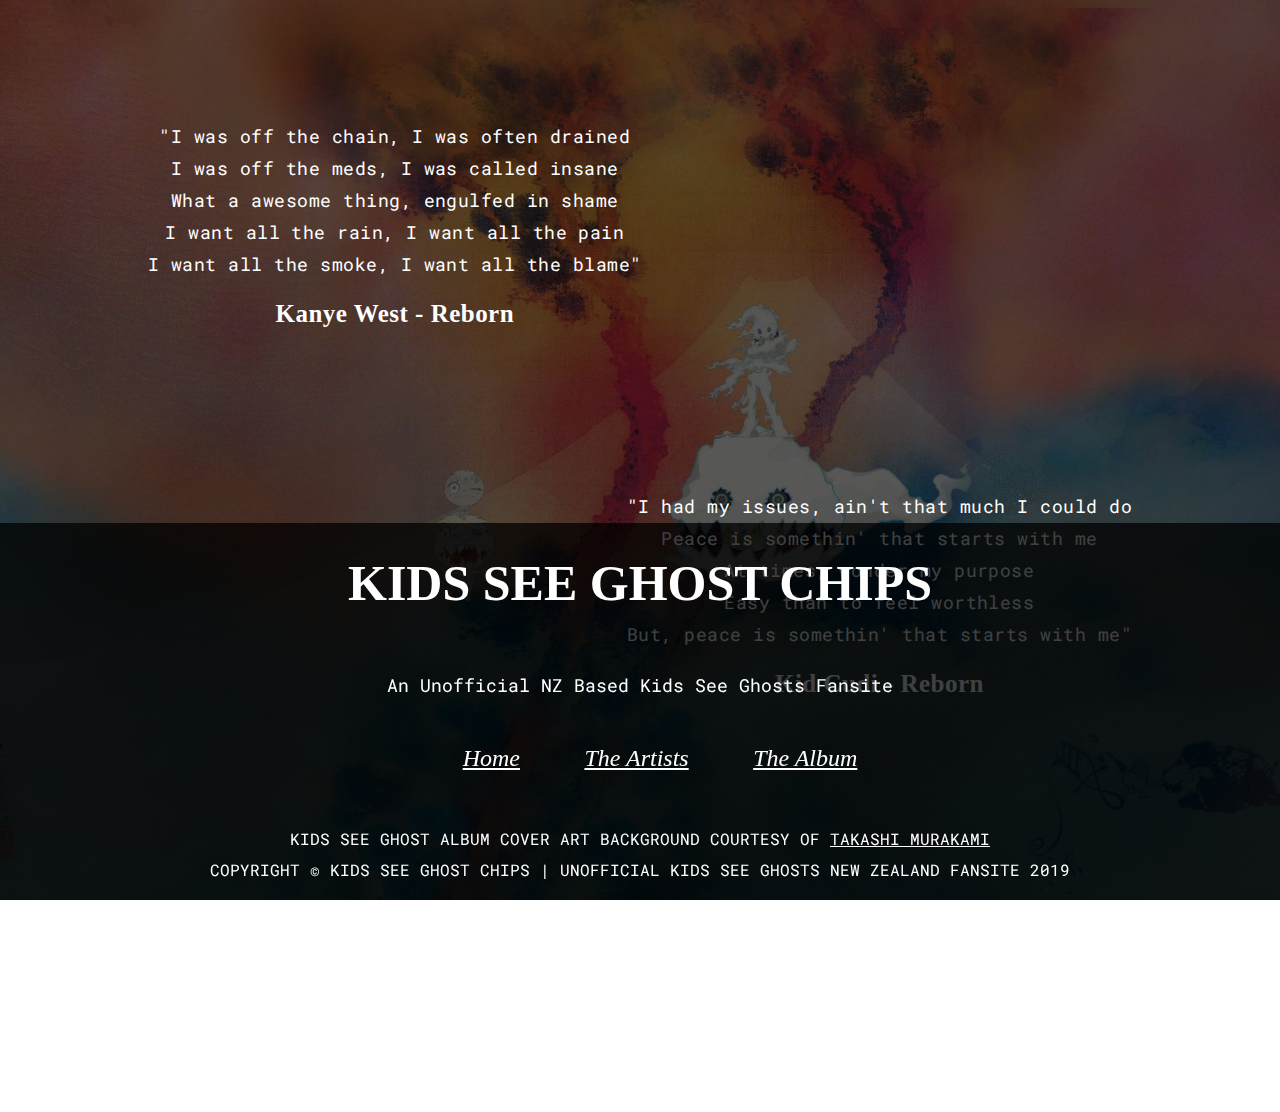
<file: fansite/index.html>
<!DOCTYPE HTML>
<html>
<head>

  <meta http-equiv="Content-Type" content="text/html; charset=UTF-8" />
  <title>KIDS SEE GHOST CHIPS | KSG NZ FANSITE</title>

  <!--<link rel="stylesheet" type="text/css" href="CSS/reset.css">-->
  <link rel="stylesheet" type="text/css" href="CSS/style.css">

</head>
<body>
<div id="back-wrapper">
<div id="wrapper">

  <half-section>

    <article>

        <header>
            <div class="homequote"><p>"I was off the chain, I was often drained<br>
 I was off the meds, I was called insane<br>
 What a awesome thing, engulfed in shame<br>
 I want all the rain, I want all the pain<br>
 I want all the smoke, I want all the blame"</p>
            <h2>Kanye West - Reborn</h2>
            </div>
        </header>
        
    </article>

  </half-section>

  <half-right-section>

    <article>

        <header>
            <div class="homequote"><p>"I had my issues, ain't that much I could do<br>
Peace is somethin' that starts with me<br>
At times, wonder my purpose<br>
Easy than to feel worthless<br>
But, peace is somethin' that starts with me"</p>
            <h2>Kid Cudi - Reborn</h2>
            <br>
            <br>
            <br>
            <br>
            <br>
            <br>
            <br>
            <br>
            <br>
            <br>
            <br>
            </div>
        </header>
        
    </article>

  </half-right-section>

<div id="bottom">  
<h1>KIDS SEE GHOST CHIPS</h1>
<p>An Unofficial NZ Based Kids See Ghosts Fansite<p>
      <div id="footer-nav">
        <nav>
          <ul>
            <li><a href="https://pjsit.neocities.org/fansite">Home</a></li>
	          <li><a href="https://pjsit.neocities.org/fansite/artists.html">The Artists</a></li>     
	          <li><a href="https://pjsit.neocities.org/fansite/album.html">The Album</a></li>   
          </ul>
        </nav>
      </div>
      <div id="footer">
        KIDS SEE GHOST ALBUM COVER ART BACKGROUND COURTESY OF <a href="http://www.takashimurakami.com">TAKASHI MURAKAMI</a><br>
        <div id="footer-copy">COPYRIGHT &#169; KIDS SEE GHOST CHIPS | UNOFFICIAL KIDS SEE GHOSTS NEW ZEALAND FANSITE 2019</div>
      </div>
      
  </div> 

</div>
</div>
</body>
</html>
</file>
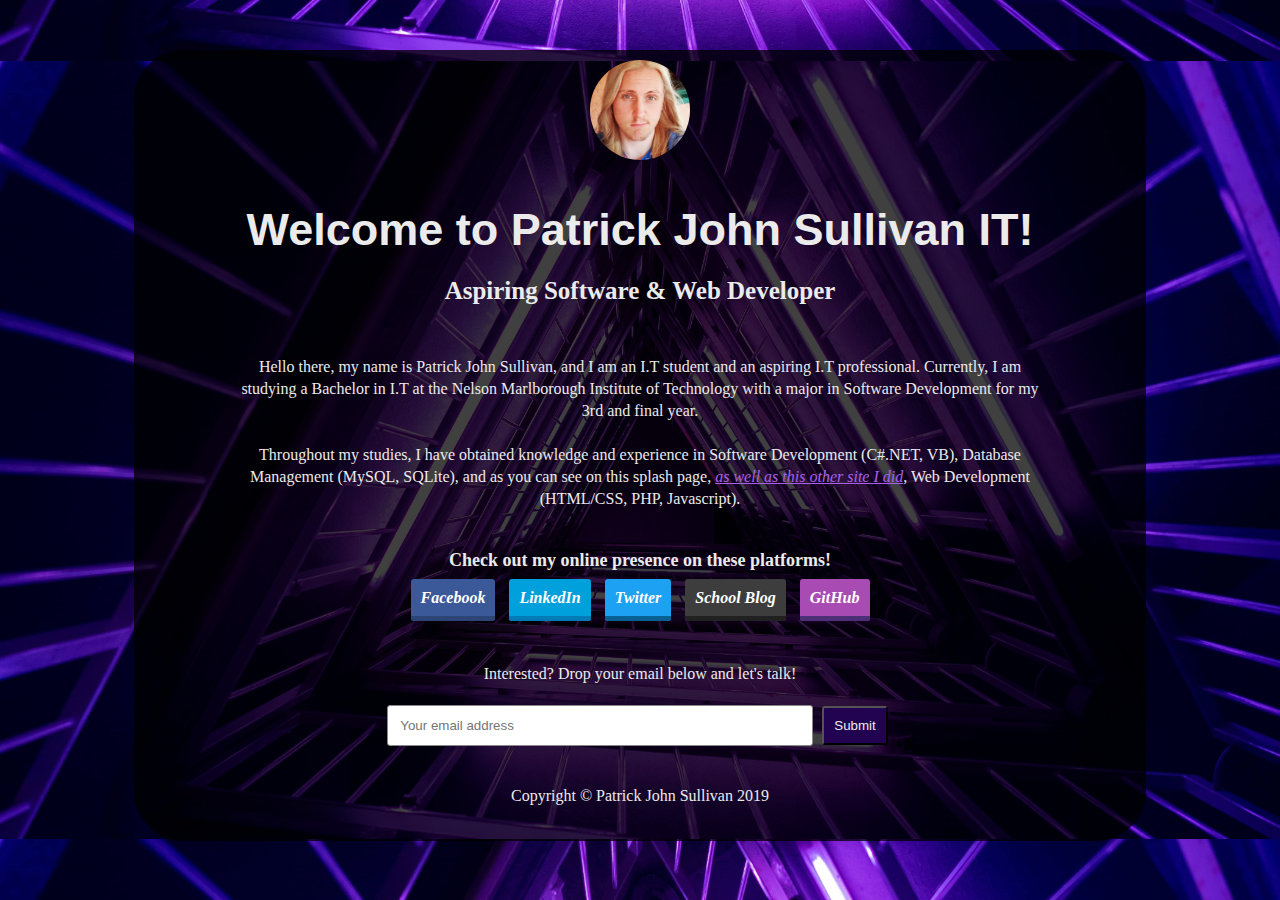
<file: splash-page/index.html>
<!DOCTYPE html>
<html>

  <head>

    <title>Welcome to PJSIT | Patrick John Sullivan I.T</title>

<!--<link href="reset.css" rel="stylesheet" type="text/css">
--><link href="style.css" rel="stylesheet" type="text/css">

  </head>
  <body>  
  
  <div class="wrapper">
  
    <div id="header">  

  <img class="profileimg" src="avatar.jpg" height="100px" width="100px"/> 
    <h1>Welcome to Patrick John Sullivan IT!</h1>
    <h2>Aspiring Software & Web Developer</h2>
  </div>
  <div id="intro">
    <p>Hello there, my name is Patrick John Sullivan, and I am an I.T student and an aspiring I.T professional. Currently, I am studying a Bachelor in I.T at the Nelson Marlborough Institute of Technology with a major in Software Development for my 3rd and final year. <br><br>
    
Throughout my studies, I have obtained knowledge and experience in Software Development (C#.NET, VB), Database Management (MySQL, SQLite), and as you can see on this splash page, <a href="https://s3-ap-southeast-2.amazonaws.com/crystalmoonad/index.html">as well as this other site I did</a>, Web Development (HTML/CSS, PHP, Javascript).  <br><br></p>

<h3>Check out my online presence on these platforms!</h3>
    
    <a href="https://www.facebook.com/Ispitinthefaceofpeoplewhodontwanttobecool" class="call-to-action facebook">Facebook</a> <a href="https://www.linkedin.com/in/patrick-sullivan-833370134/" class="call-to-action linkedin">LinkedIn</a> <a       href="https://twitter.com/ThePJSIT" class="call-to-action twitter">Twitter</a> <a href="https://patricksullivannmit.wordpress.com/" class="call-to-action schoolblog">School Blog</a> <a href="https://github.com/HunterMcBlunter" class="call-to-action github">GitHub</a>
    </div>

<div id="sign-up">
    <p>Interested? Drop your email below and let's talk!</p>
    <form>
      <input type="text" name="address" placeholder="Your email address" id="email-field">
      <input type="submit" value="Submit" id="submit-button">
    </form> 
  </div>
    

  <div id="footer">
    <p>Copyright &#169; Patrick John Sullivan 2019</p><br>
  </div>
  
      </div>

  </body>
</html>
</file>
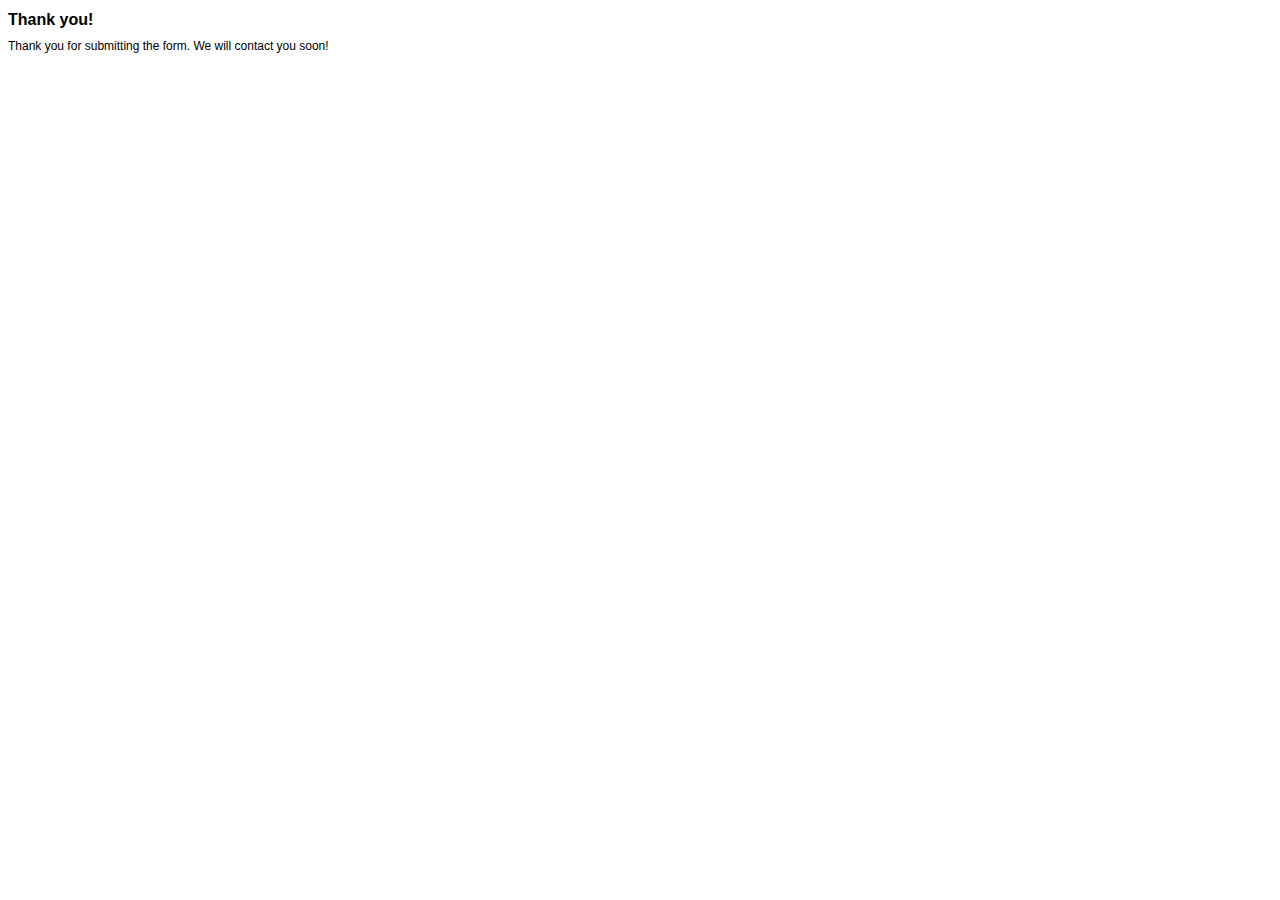
<file: contact-form-thank-you.html>
<!DOCTYPE HTML PUBLIC "-//W3C//DTD HTML 4.01 Transitional//EN" "http://www.w3.org/TR/html4/loose.dtd"> 
<html>
<head>
	<title>Thank you!</title>
<!-- define some style elements-->
<style>
h1
{
	font-family : Arial, Helvetica, sans-serif;
	font-size : 16px;
    font-weight : bold;
}
label,a,body
{
	font-family : Arial, Helvetica, sans-serif;
	font-size : 12px; 
}

</style>	
<!-- a helper script for vaidating the form-->
</head>	
</head>

<body>
<h1>Thank you!</h1>
Thank you for submitting the form. We will contact you soon!


</body>
</html>
</file>
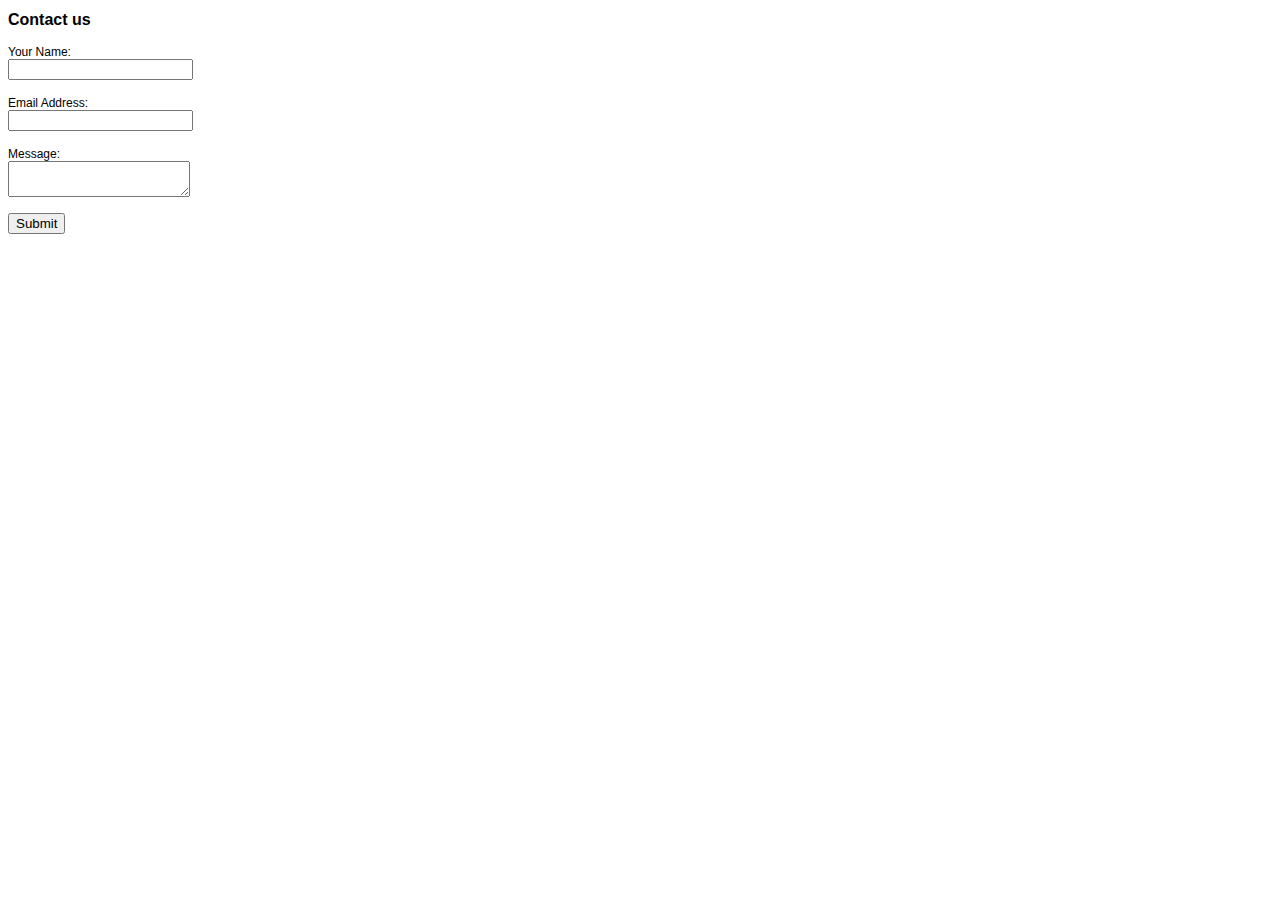
<file: contact-form.html>
<!DOCTYPE HTML PUBLIC "-//W3C//DTD HTML 4.01 Transitional//EN" "http://www.w3.org/TR/html4/loose.dtd"> 
<html>
<head>
	<title>Contact us</title>
<!-- define some style elements-->
<style>
h1
{
	font-family : Arial, Helvetica, sans-serif;
	font-size : 16px;
    font-weight : bold;
}
label,a 
{
	font-family : Arial, Helvetica, sans-serif;
	font-size : 12px; 
}

</style>	
<!-- a helper script for vaidating the form-->
<script language="JavaScript" src="scripts/gen_validatorv31.js" type="text/javascript"></script>
</head>	
</head>

<body>
<h1>Contact us</h1>
<form method="POST" name="contactform" action="contact-form-handler.php"> 
<p>
<label for='name'>Your Name:</label> <br>
<input type="text" name="name">
</p>
<p>
<label for='email'>Email Address:</label> <br>
<input type="text" name="email"> <br>
</p>
<p>
<label for='message'>Message:</label> <br>
<textarea name="message"></textarea>
</p>
<input type="submit" value="Submit"><br>
</form>

<script language="JavaScript">
// Code for validating the form
// Visit http://www.javascript-coder.com/html-form/javascript-form-validation.phtml
// for details
var frmvalidator  = new Validator("contactform");
frmvalidator.addValidation("name","req","Please provide your name"); 
frmvalidator.addValidation("email","req","Please provide your email"); 
frmvalidator.addValidation("email","email","Please enter a valid email address"); 
</script>
<!--
Sample code from:
http://www.html-form-guide.com/contact-form/php-email-contact-form.html
-->


</body>
</html>
</file>
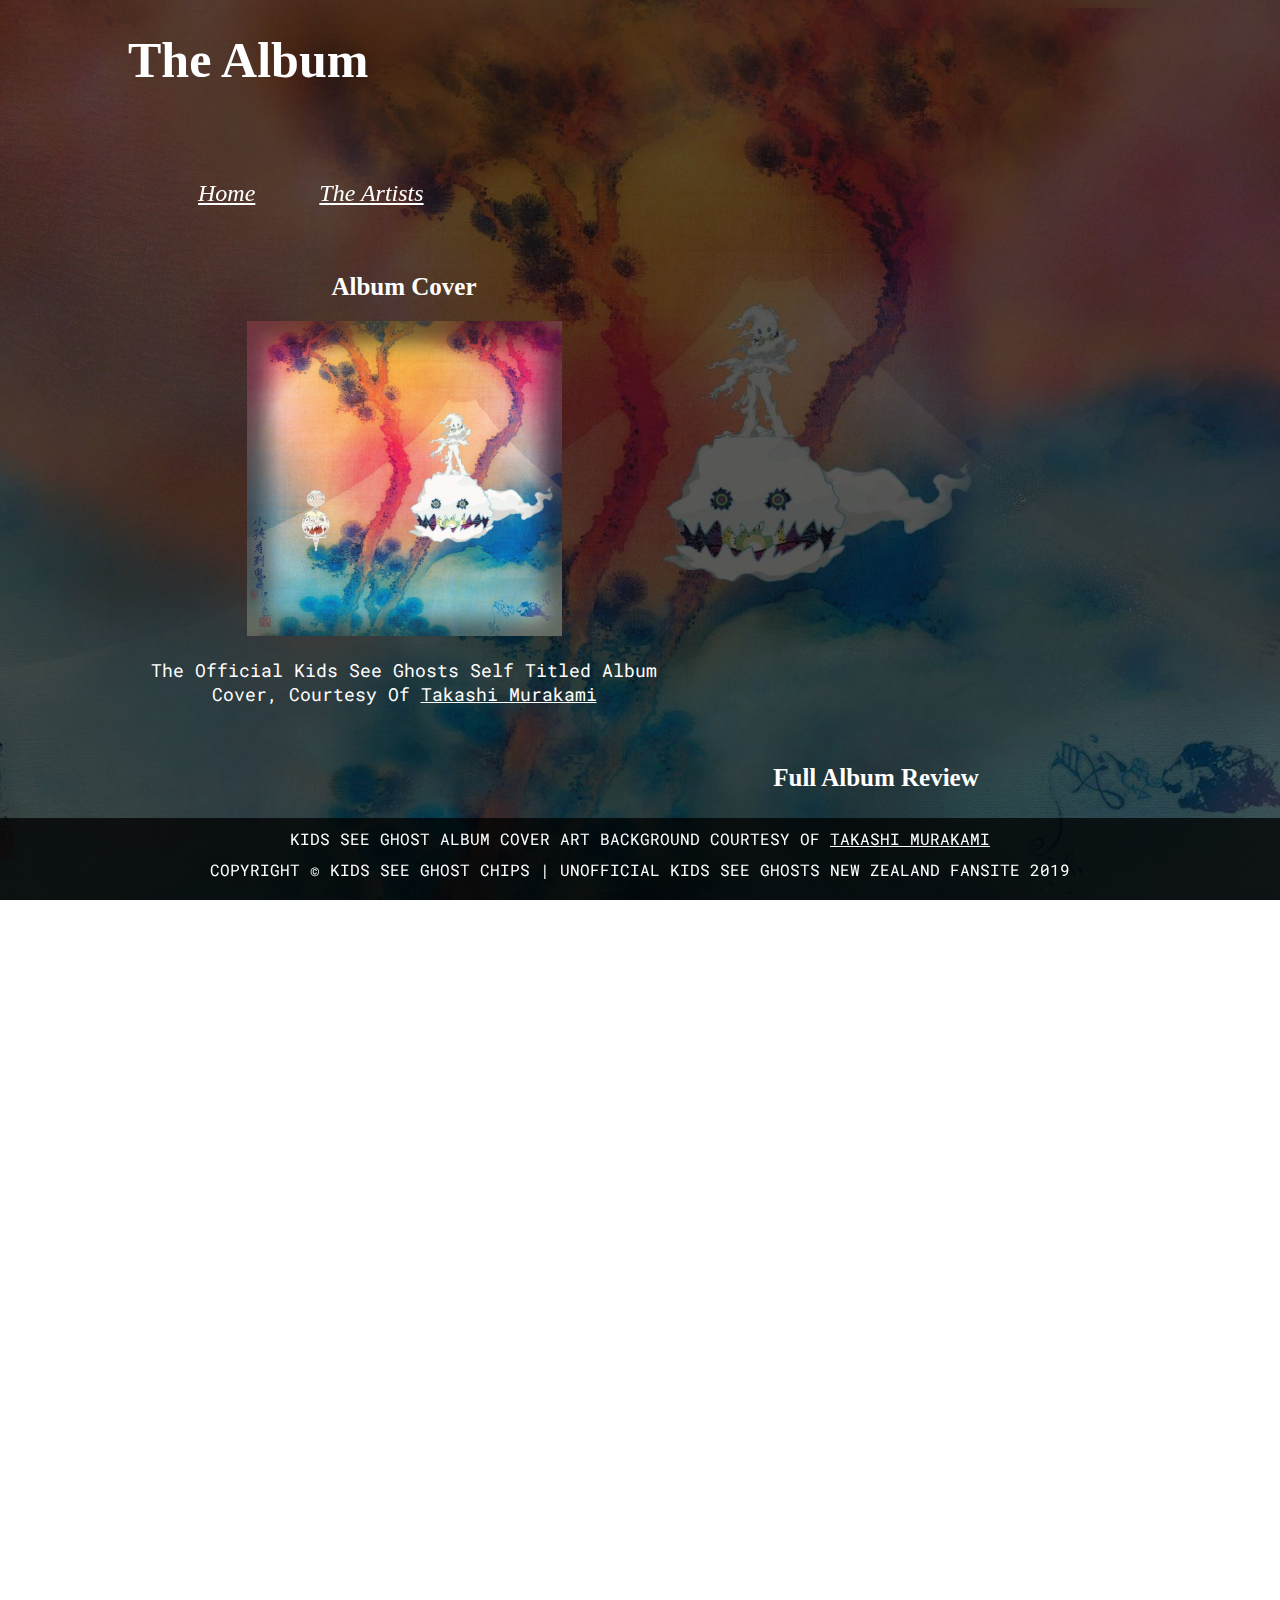
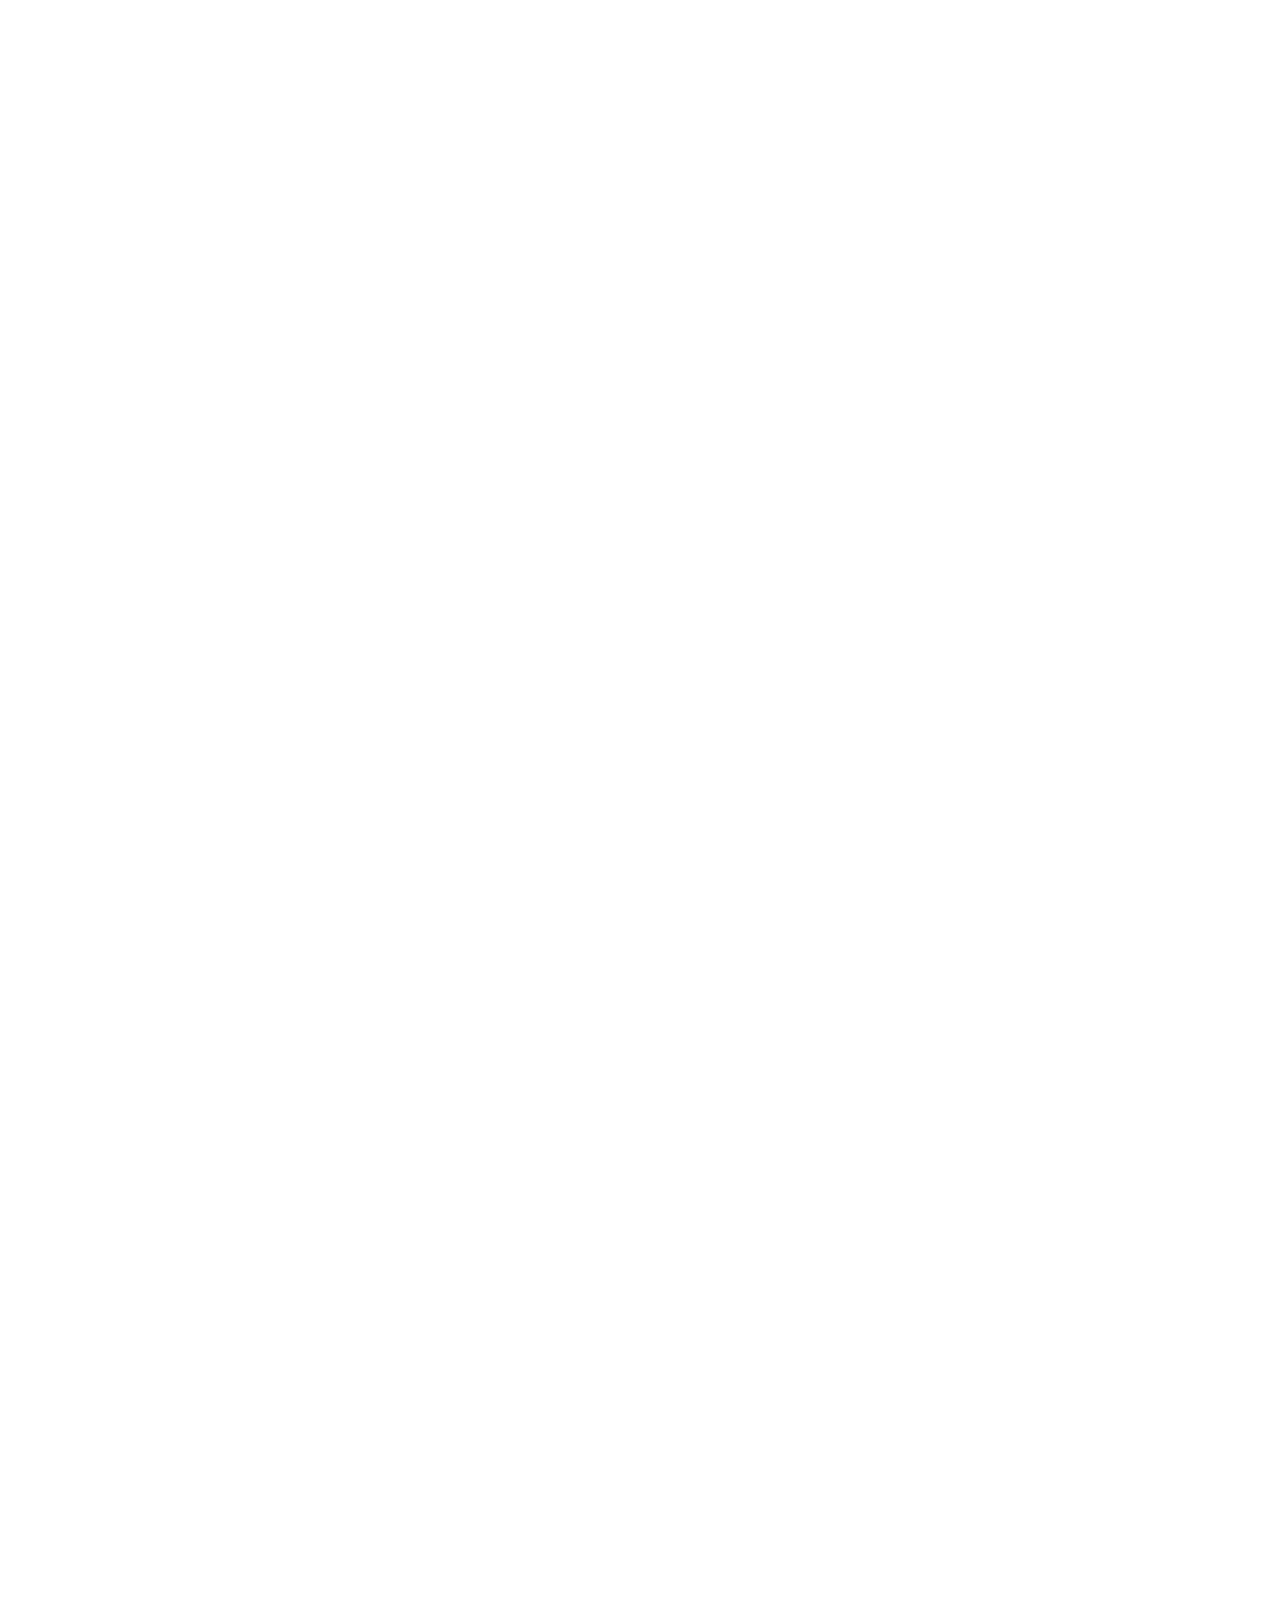
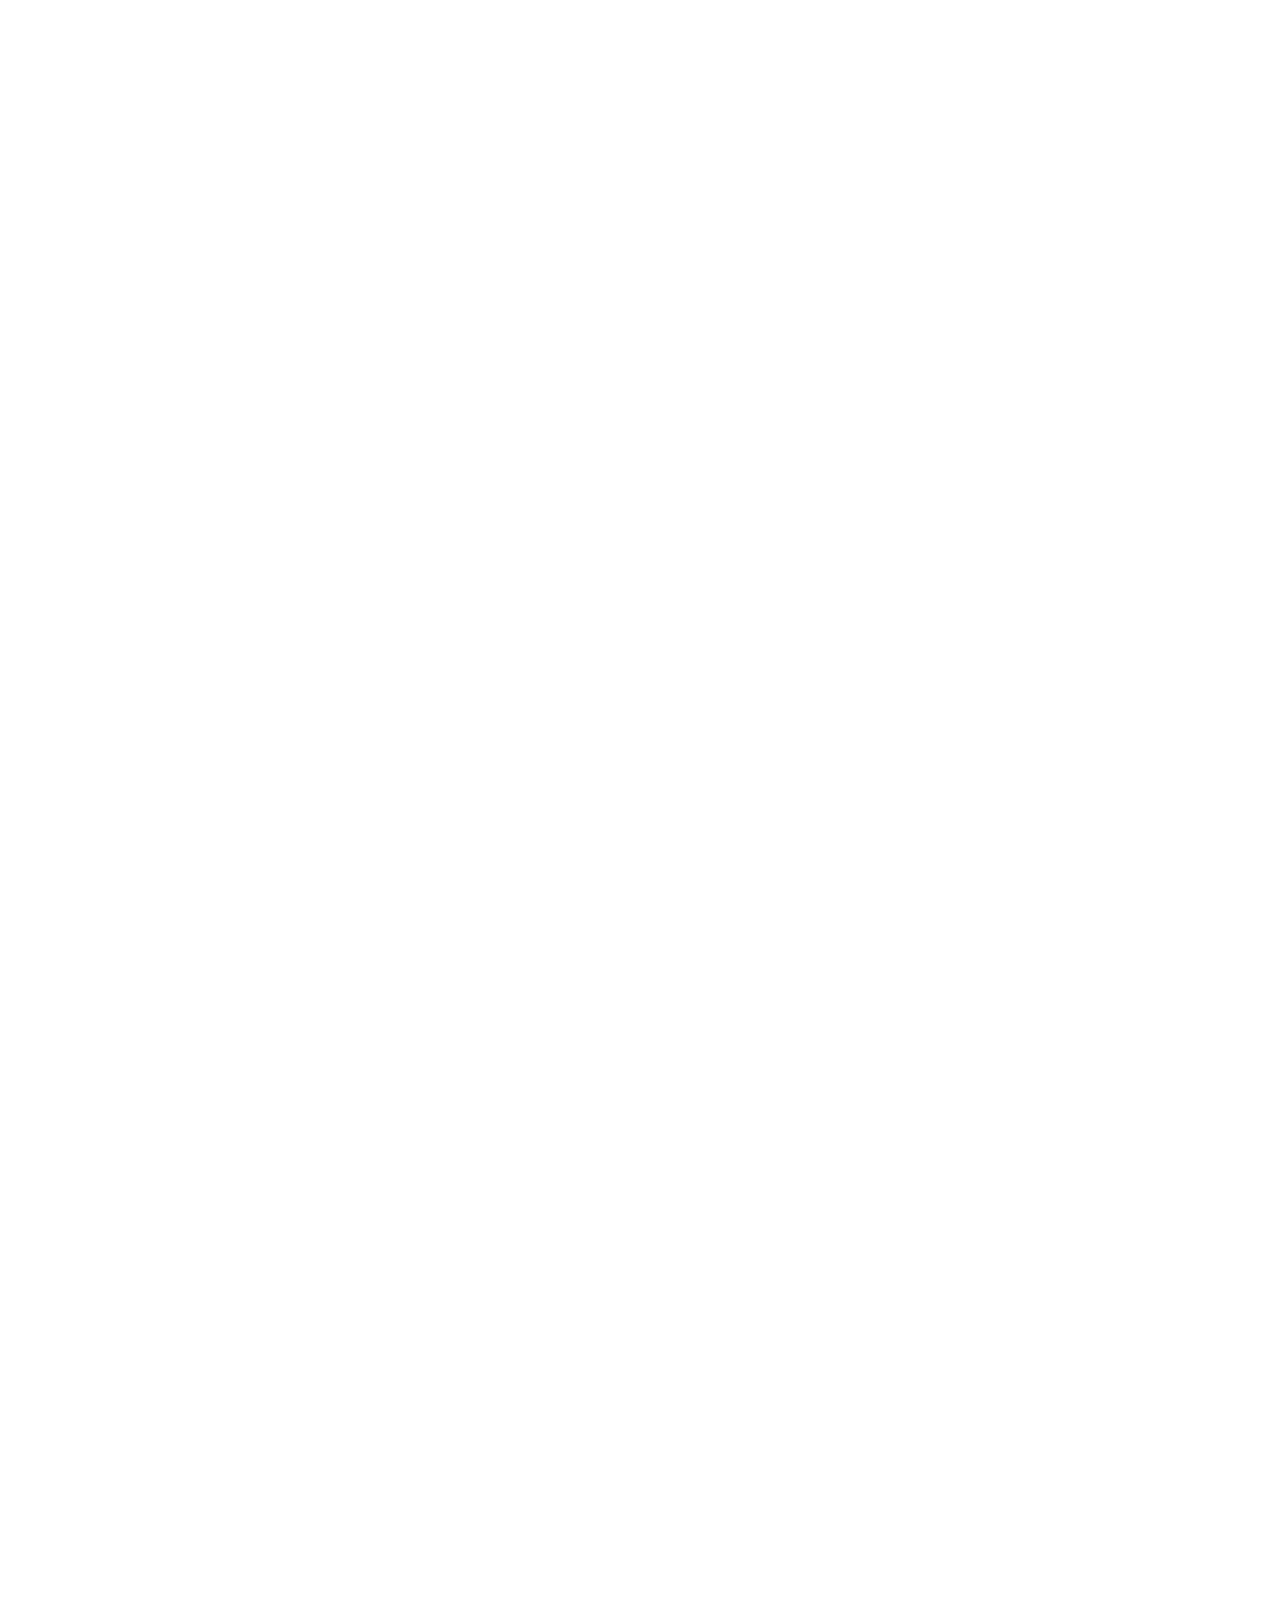
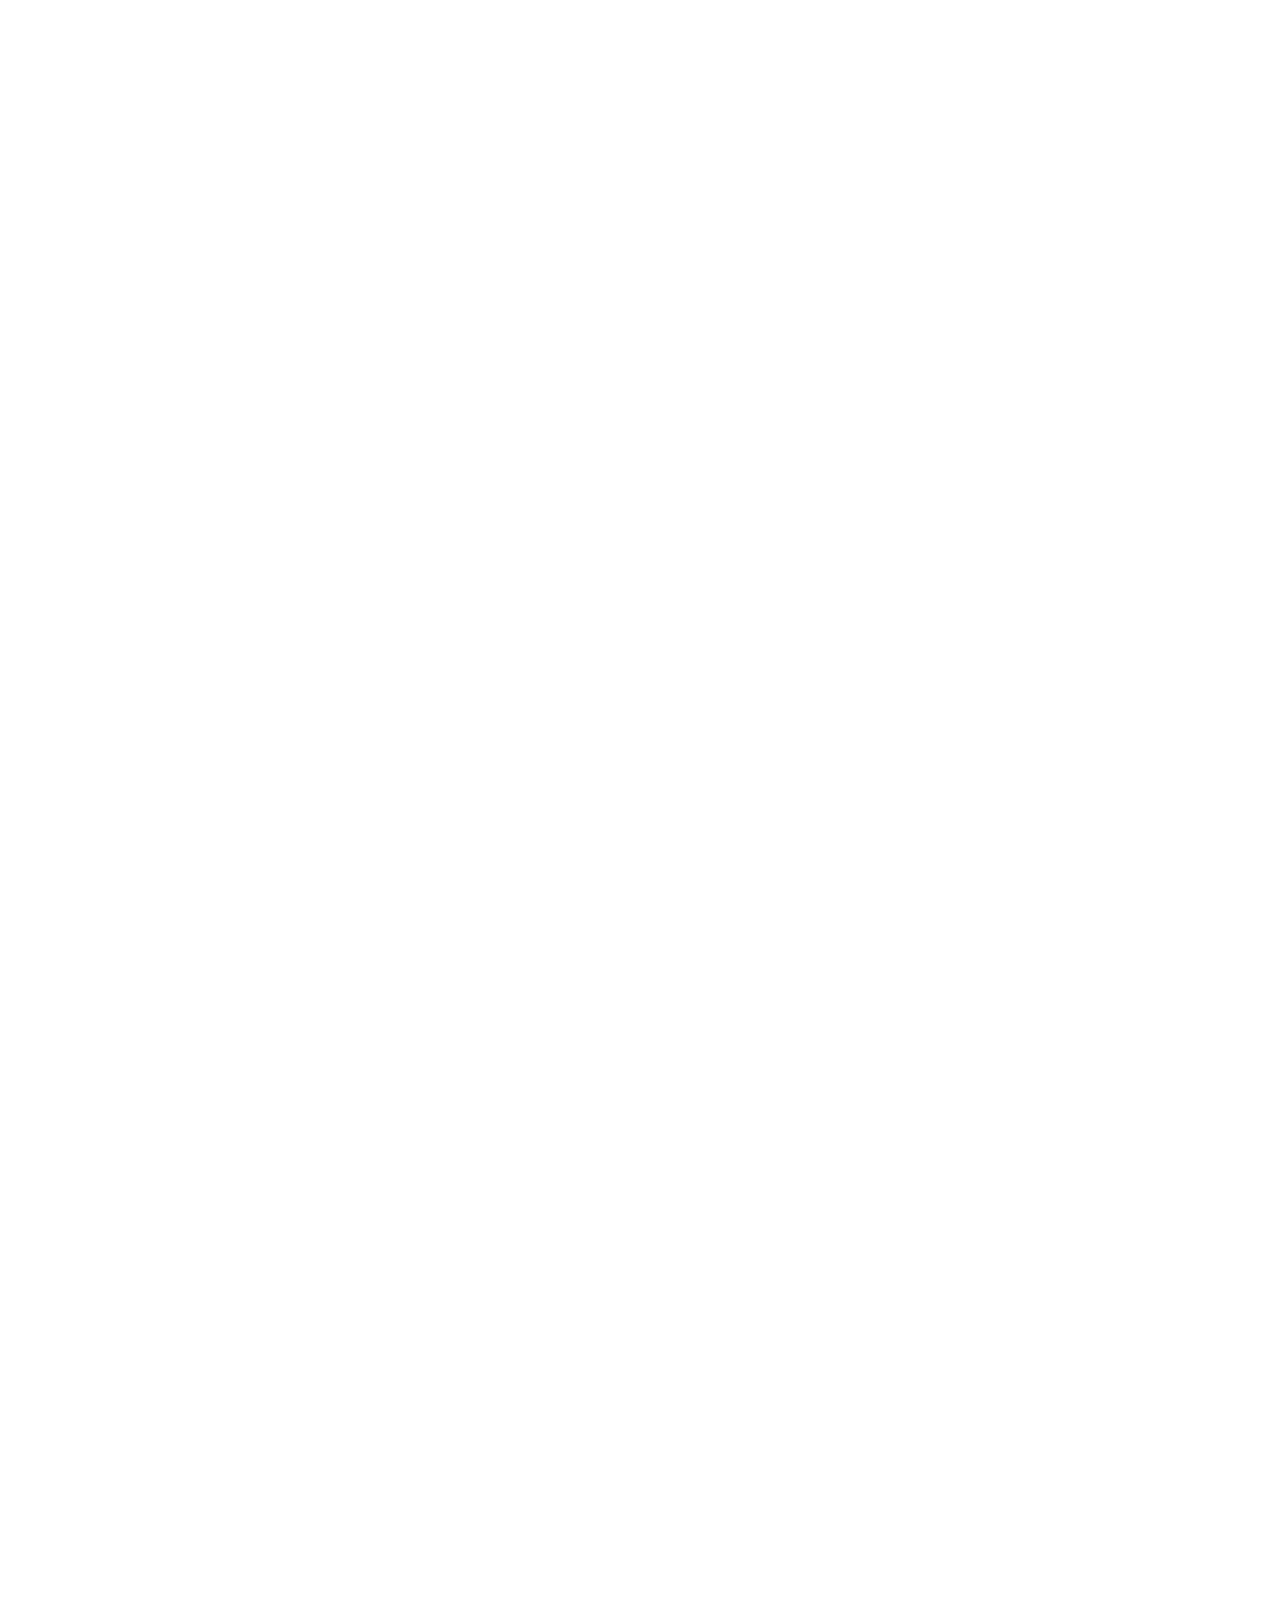
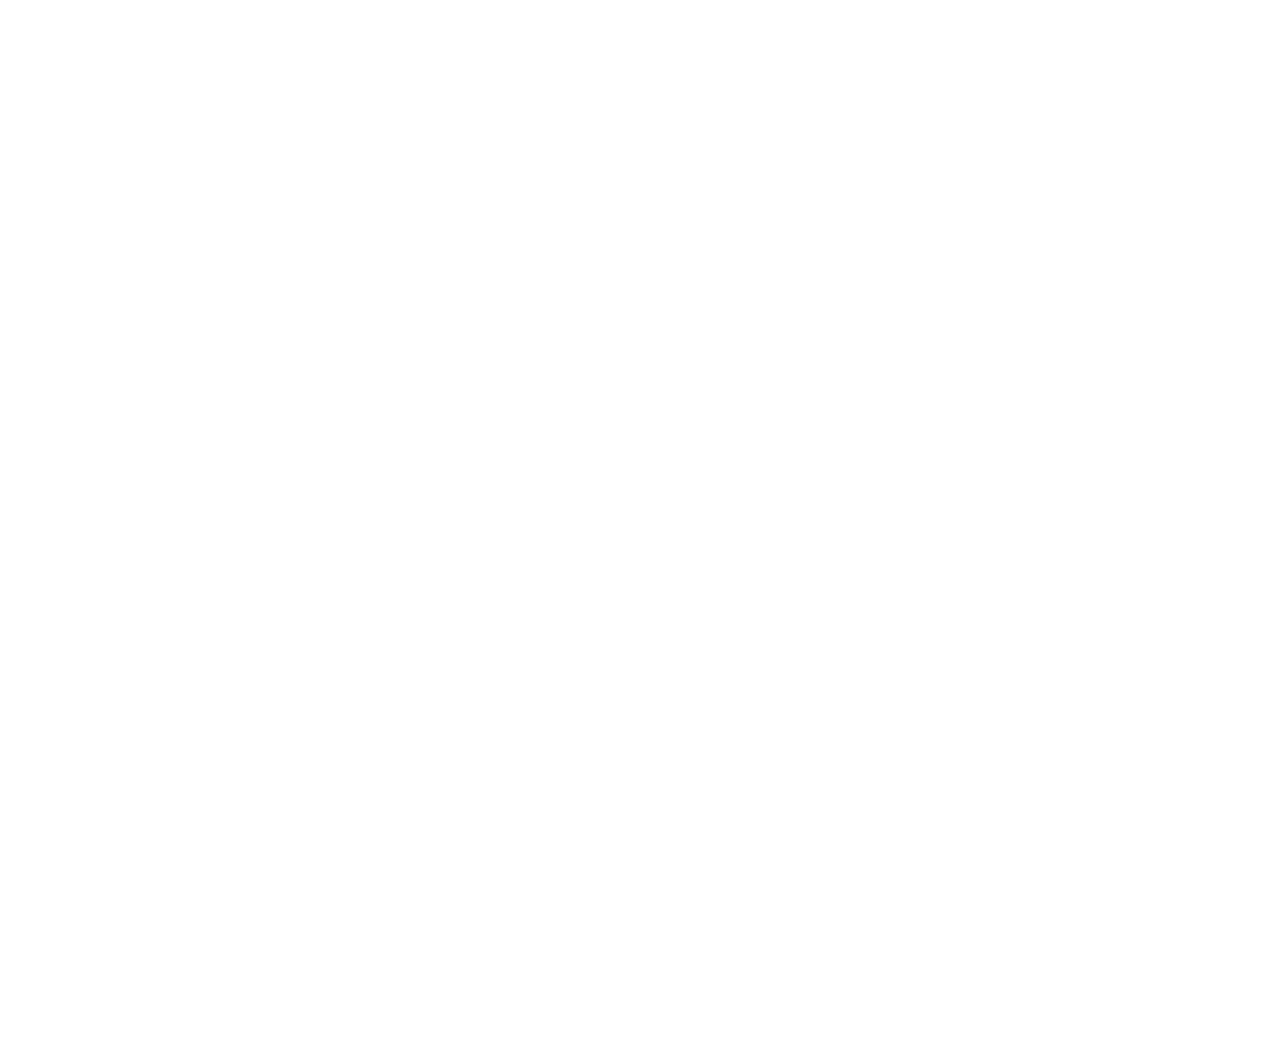
<file: fansite/album.html>
<!DOCTYPE HTML>
<html>
<head>

  <meta http-equiv="Content-Type" content="text/html; charset=UTF-8" />
  <title>KIDS SEE GHOST CHIPS | THE ALBUM</title>

<!--  <link rel="stylesheet" type="text/css" href="CSS/reset.css">-->
  <link rel="stylesheet" type="text/css" href="CSS/style.css">

</head>
<body>
<div id="back-wrapper">
<div id="wrapper">

<full-section>

    <article>
    <header>
      <h1>The Album</h1>
                <div id="footer-nav">
        <nav>
          <ul>
            <li><a href="https://pjsit.neocities.org/fansite">Home</a></li> 
	          <li><a href="https://pjsit.neocities.org/fansite/artists.html">The Artists</a></li>   
          </ul>
        </nav>
      </div>
    </header>	

     </article>

  </full-section>

  <half-section>

    <article>

      <header>
        <h2>Album Cover</h2>      
        <div class="image-wrap">
        <img src="Images/ksg-cover.jpg" alt="Kids See Ghosts Self Titled Album Cover by Japanese Artist, Takashi Murakami."/>
        </div>
        <p>The Official Kids See Ghosts Self Titled Album Cover, Courtesy Of <a href="http://www.takashimurakami.com">Takashi Murakami</a></p>

      </header>

    </article>	

  </half-section>
	
  <half-right-section>

    <article>
    <header>
      <h2>Full Album Review</h2>
      
    </header>	

<iframe width="100%" height="315" src="https://www.youtube.com/embed/9rkFbKVownA" frameborder="0" allow="accelerometer; autoplay; encrypted-media; gyroscope; picture-in-picture" allowfullscreen></iframe>

      <p>An in depth review of the Kids See Ghosts Self Titled Album, courtesy of online music critic <a href="https://www.youtube.com/channel/UCt7fwAhXDy3oNFTAzF2o8Pw">TheNeedleDrop</a>, known professionally as Anthony Fantano.</p>

</article>
     </half-right-section>


<br>
  
    <half-section>
  <article>
    <h2>Track No. 1 - Feel The Love</h2>
    <iframe width="100%" height="315" src="https://www.youtube.com/embed/rnZQvgWhM5s" frameborder="0" allow="accelerometer; autoplay; encrypted-media; gyroscope; picture-in-picture" allowfullscreen></iframe>
<p>The opening track of Kanye West’s and Kid Cudi’s first collaborative album, KIDS SEE GHOSTS, features fellow G.O.O.D. Music artist Pusha-T.</p>

<p>Pusha delivers the song’s sole rap verse. Kid Cudi feels the love that is surrounding him, despite the fact that audible gun sounds can be heard throughout the song—courtesy of Mr. West.</p>

<p>The song was first heard at a listening party held in an abandoned ghost town, somewhere in Southern California. It was also available to view in the WAV streaming app on June 7, 2018.</p>
    </article>
  </half-section>
  
      <half-right-section>
  <article>
    <h2>Track No. 2 - Fire</h2>
    <iframe width="100%" height="315" src="https://www.youtube.com/embed/ZBIzL1OdKMI" frameborder="0" allow="accelerometer; autoplay; encrypted-media; gyroscope; picture-in-picture" allowfullscreen></iframe>
<p>In “Fire,” Kanye and Cudi bring up their failures in life and the people who judge them for it. Instead of caring about this, they choose to ignore it, even going as far as stating that they “[…] love all your shit talkin'”.</p>

<p>The song also brings up their wish to be forgiven for these wrongdoings, with the outro being Cudi begging for Heaven to lift him up, despite all the scars that he’s left behind.</p>
    </article>
  </half-right-section>
  
      <half-section>
  <article>
    <h2>Track No. 3 - 4th Dimension</h2>
    <iframe width="100%" height="315" src="https://www.youtube.com/embed/6Hj5tucYv1Q" frameborder="0" allow="accelerometer; autoplay; encrypted-media; gyroscope; picture-in-picture" allowfullscreen></iframe>
<p>Sampling Louis Prima’s “What Will Santa Claus Say” to eerie effect, Ye and Cudi touch on everything from accidental anal sex, to Ric Flair and Lacoste.</p>

<p>The sample of “Someday” by Shirley Ann Lee which appears at the end of the song was also used on “Ghost Town” from Kanye’s 8th album ye.</p>
    </article>
  </half-section>
  
      <half-right-section>
  <article>
    <h2>Track No. 4 - Freeee (Ghost Town PT. 2)</h2>
    <iframe width="100%" height="315" src="https://www.youtube.com/embed/5bZqAfJBsSk" frameborder="0" allow="accelerometer; autoplay; encrypted-media; gyroscope; picture-in-picture" allowfullscreen></iframe>
<p>This song’s concept is based on the track “Ghost Town,” which was released one week prior on Kanye West’s 2018 album, ye. It is officially designated as the song’s sequel. Kid Cudi provided vocals for the original song’s chorus.</p>
<p>The follow-up revolves around its precursor’s outro, particularly the line sung by 070 Shake:</p>
<p>"And nothing hurts anymore, I feel kinda free…"</p>
<p>The track opens with a quote by renowned activist and Black Nationalist Marcus Garvey, from a 1924 interview regarding charges of mail fraud and political persecution. Kanye and Cudi reinforce a message of self-mastery by transcending the constant criticism of others and defying boundaries set by society.</p>
<p>In October 2018, Kanye and Def Jam Records submitted the track for consideration in the Rock category of the 2019 Grammys, for both ‘Best Rock Song’ and ‘Best Rock Performance.’</p>
    </article>
  </half-right-section>
  
      <half-section>
  <article>
    <h2>Track No. 5 - Reborn</h2>
    <iframe width="100%" height="315" src="https://www.youtube.com/embed/hQC8COGQ4BM" frameborder="0" allow="accelerometer; autoplay; encrypted-media; gyroscope; picture-in-picture" allowfullscreen></iframe>
<p>On KIDS SEE GHOSTS' fifth track, “Reborn,” Kanye West and Kid Cudi discuss overcoming their personal issues and moving forward from their previous mistakes.</p>
<p>With verses from both Kanye and Cudi, combined with excellent production courtesy of benny blanco, E*Vax, Plain Pat, and Dot Da Genius, the two artists elaborate on their controversial past, while journeying to rebirth.</p>
<p>Leading up to the release of Kanye West’s ye, the Chicago native had been ever-so-controversial; from voicing his support to Donald Trump to calling “slavery a choice,” ‘Ye explains his recent behavior with his verse—almost apologetically.</p>
<p>Similar to Kanye’s verse, Kid Cudi introspectively details his battles with drug abuse and rehabilitation. Two years prior to “Reborn,” Cudi shared a personal letter on his Facebook page, acknowledging his mental health issues. Appropriately enough, Cudi stated that he would return from rehabilitation “reborn”:</p>
<p>"Love and light to everyone who has love for me and I am sorry if I let anyone down. I really am sorry. Ill be back, stronger, better. Reborn."</p>
<p>It’s not a coincidence that the term “reborn” perfectly describes Kanye and Cudi either—the song details the transition the two have gone through, and to be reborn means to be brought back to life; revived and regenerated. The idea of being reborn is used as a metaphor by Kid Cudi throughout the song, explaining the way both artists have evolved and changed from their past selves.</p>
    </article>
  </half-section>
  
      <half-right-section>
  <article>
    <h2>Track No. 6 - Kids See Ghosts (Self Titled Track)</h2>
    <iframe width="100%" height="315" src="https://www.youtube.com/embed/cHFzyFMT0pw" frameborder="0" allow="accelerometer; autoplay; encrypted-media; gyroscope; picture-in-picture" allowfullscreen></iframe>
<p>On the album’s namesake track, Cudi is introspective while Kanye addresses the expectations and pressures that come with fame, as well as his attitude toward his competition and possibly the media.</p>
<p>This is also not the first time Kanye has tried to tap into the youth and made reference to kids interacting with spirits, having noticeably rapped about this on “Dark Fantasy”.</p>
    </article>
  </half-right-section>
  
      <half-section>
  <article>
    <h2>Track No. 7 - Cudi Montage</h2>
    <iframe width="100%" height="315" src="https://www.youtube.com/embed/7hd65jvahmA" frameborder="0" allow="accelerometer; autoplay; encrypted-media; gyroscope; picture-in-picture" allowfullscreen></iframe>
<p>The melody of “Cudi Montage” is built around the grimy guitar riff from Kurt Cobain’s “Burn the Rain,” a track from the deceased Nirvana frontman’s Montage of Heck – a posthumous compilation of home recordings released in 2015, hence the title of this track.</p>
<p>Kanye uses it to describe the cycle of violence created by a gang mentality, the far reaching damage it causes, and that being freed from the loop requires a higher power.</p>
      <br>
      <br>
      <br>
      <br>
       <br>
      <br>
      <br>
      <br>
    </article>
  </half-section>


      <full-section>
  <article>
  <div id="bottom-about">  
      <!--    <div id="footer-nav">-->
      <!--  <nav>-->
      <!--    <ul>-->
      <!--      <li><a href="https://pjsit.neocities.org/">Home</a></li>-->
	     <!--     <li><a href="https://pjsit.neocities.org/artists.html">The Artists</a></li>     -->
	     <!--     <li><a href="https://pjsit.neocities.org/album.html">The Album</a></li>   -->
      <!--    </ul>-->
      <!--  </nav>-->
      <!--</div>-->
      <div id="footer">
        KIDS SEE GHOST ALBUM COVER ART BACKGROUND COURTESY OF <a href="http://www.takashimurakami.com">TAKASHI MURAKAMI</a><br>
        <div id="footer-copy">COPYRIGHT &#169; KIDS SEE GHOST CHIPS | UNOFFICIAL KIDS SEE GHOSTS NEW ZEALAND FANSITE 2019</div>
      </div>
      </div>
    </article>
  </full-section>
</div>
</div>
</body>
</html>
</file>
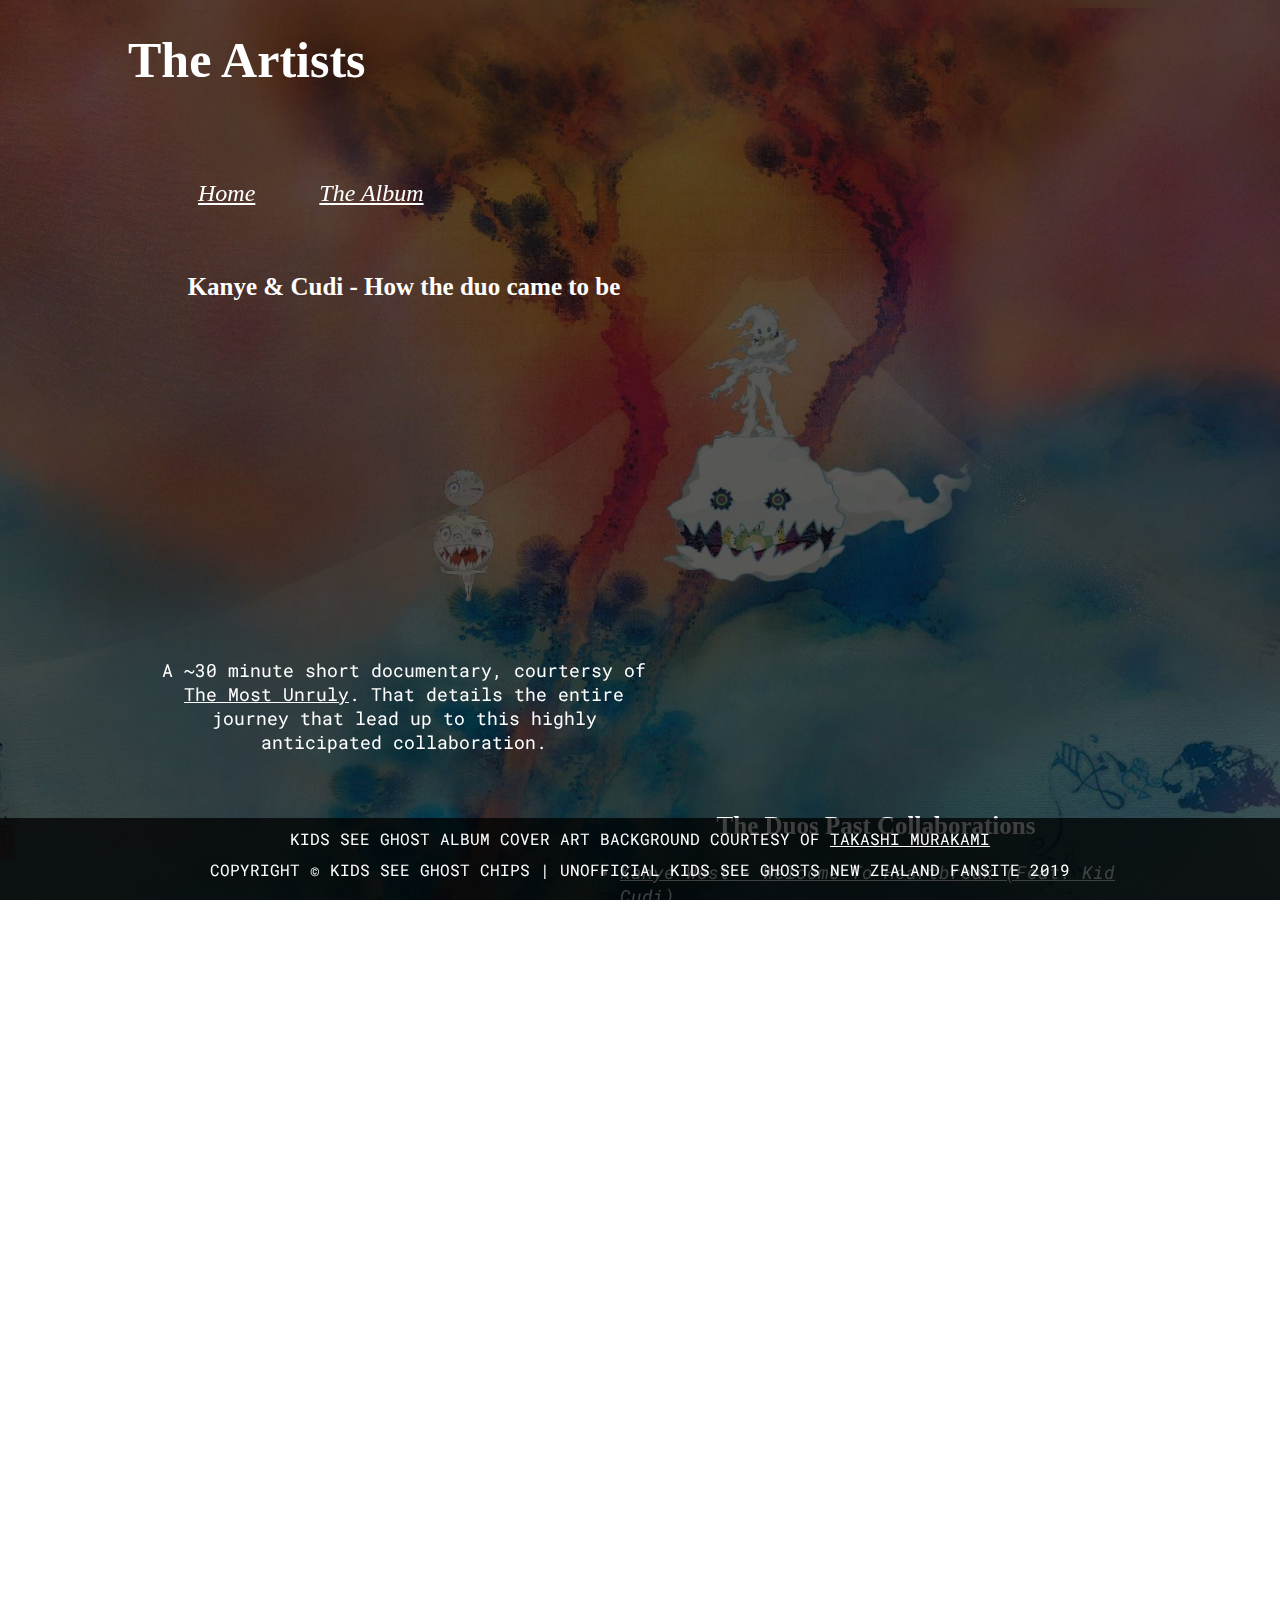
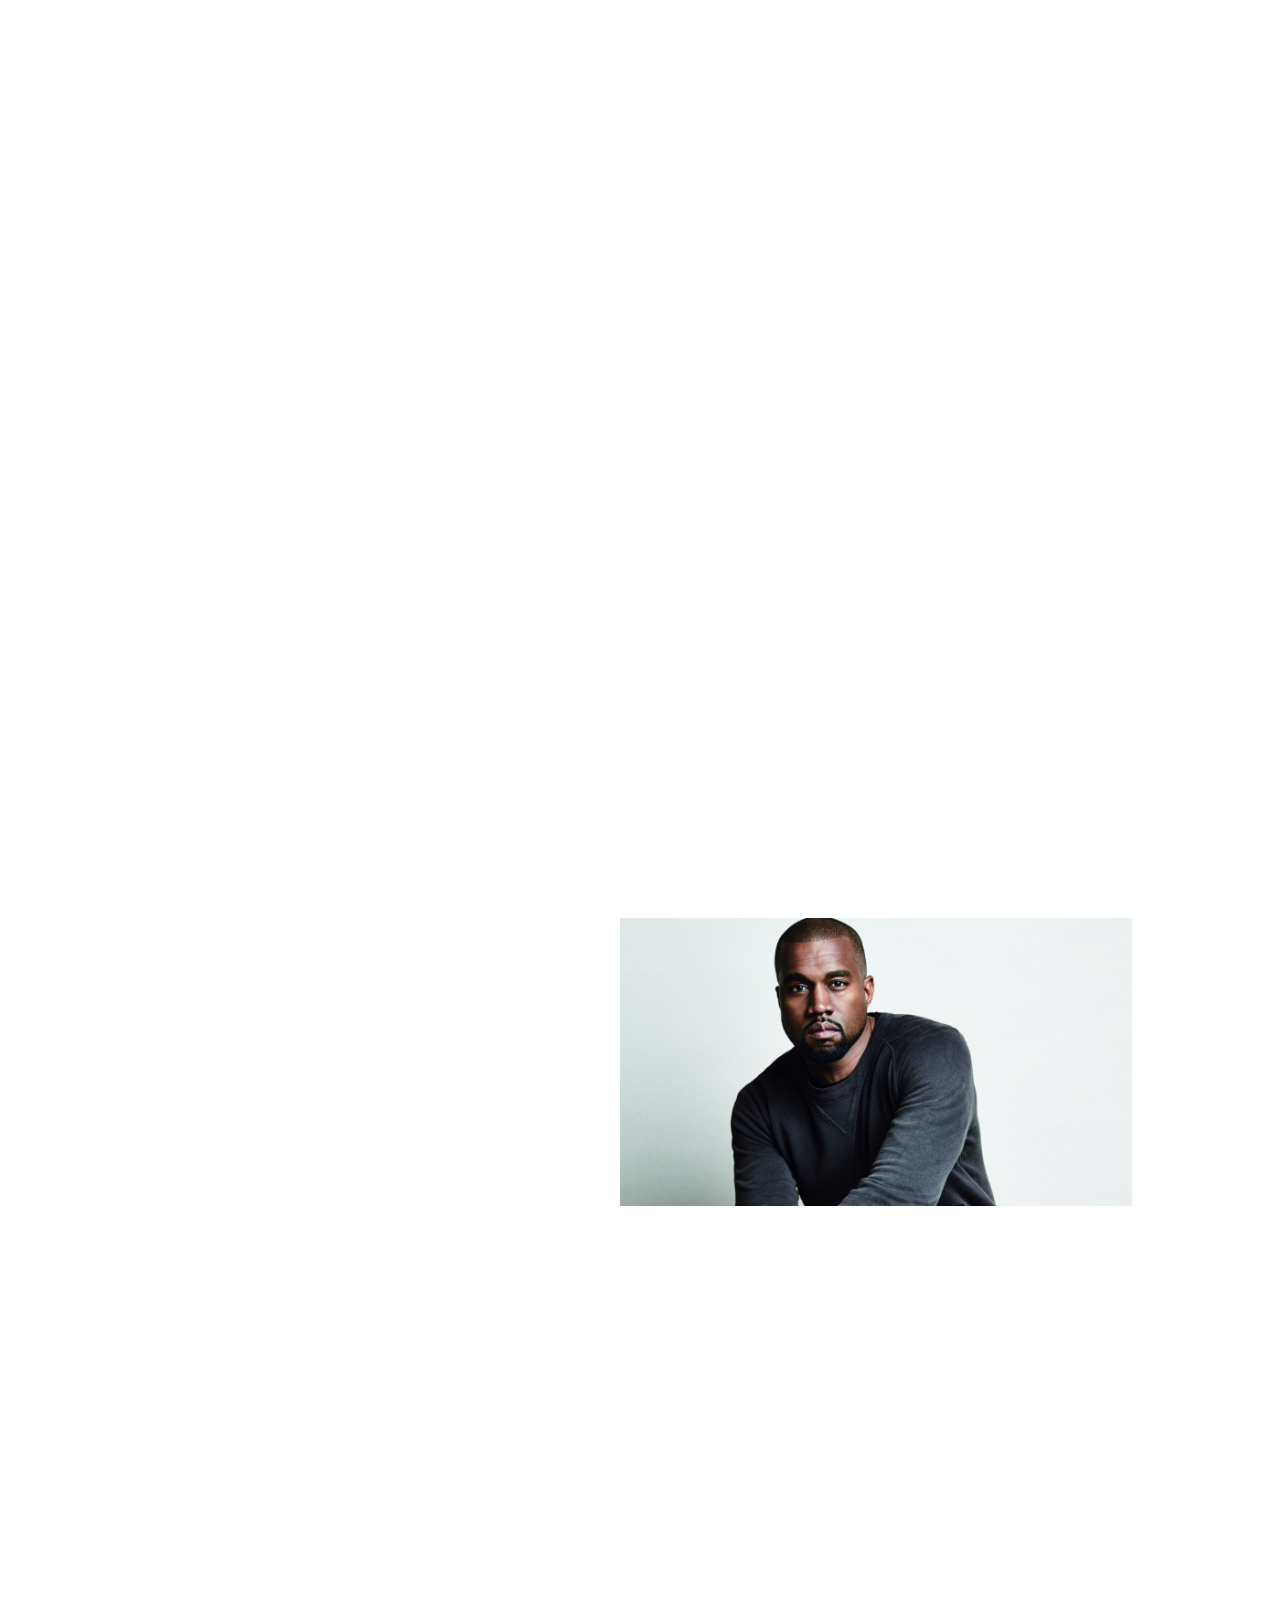
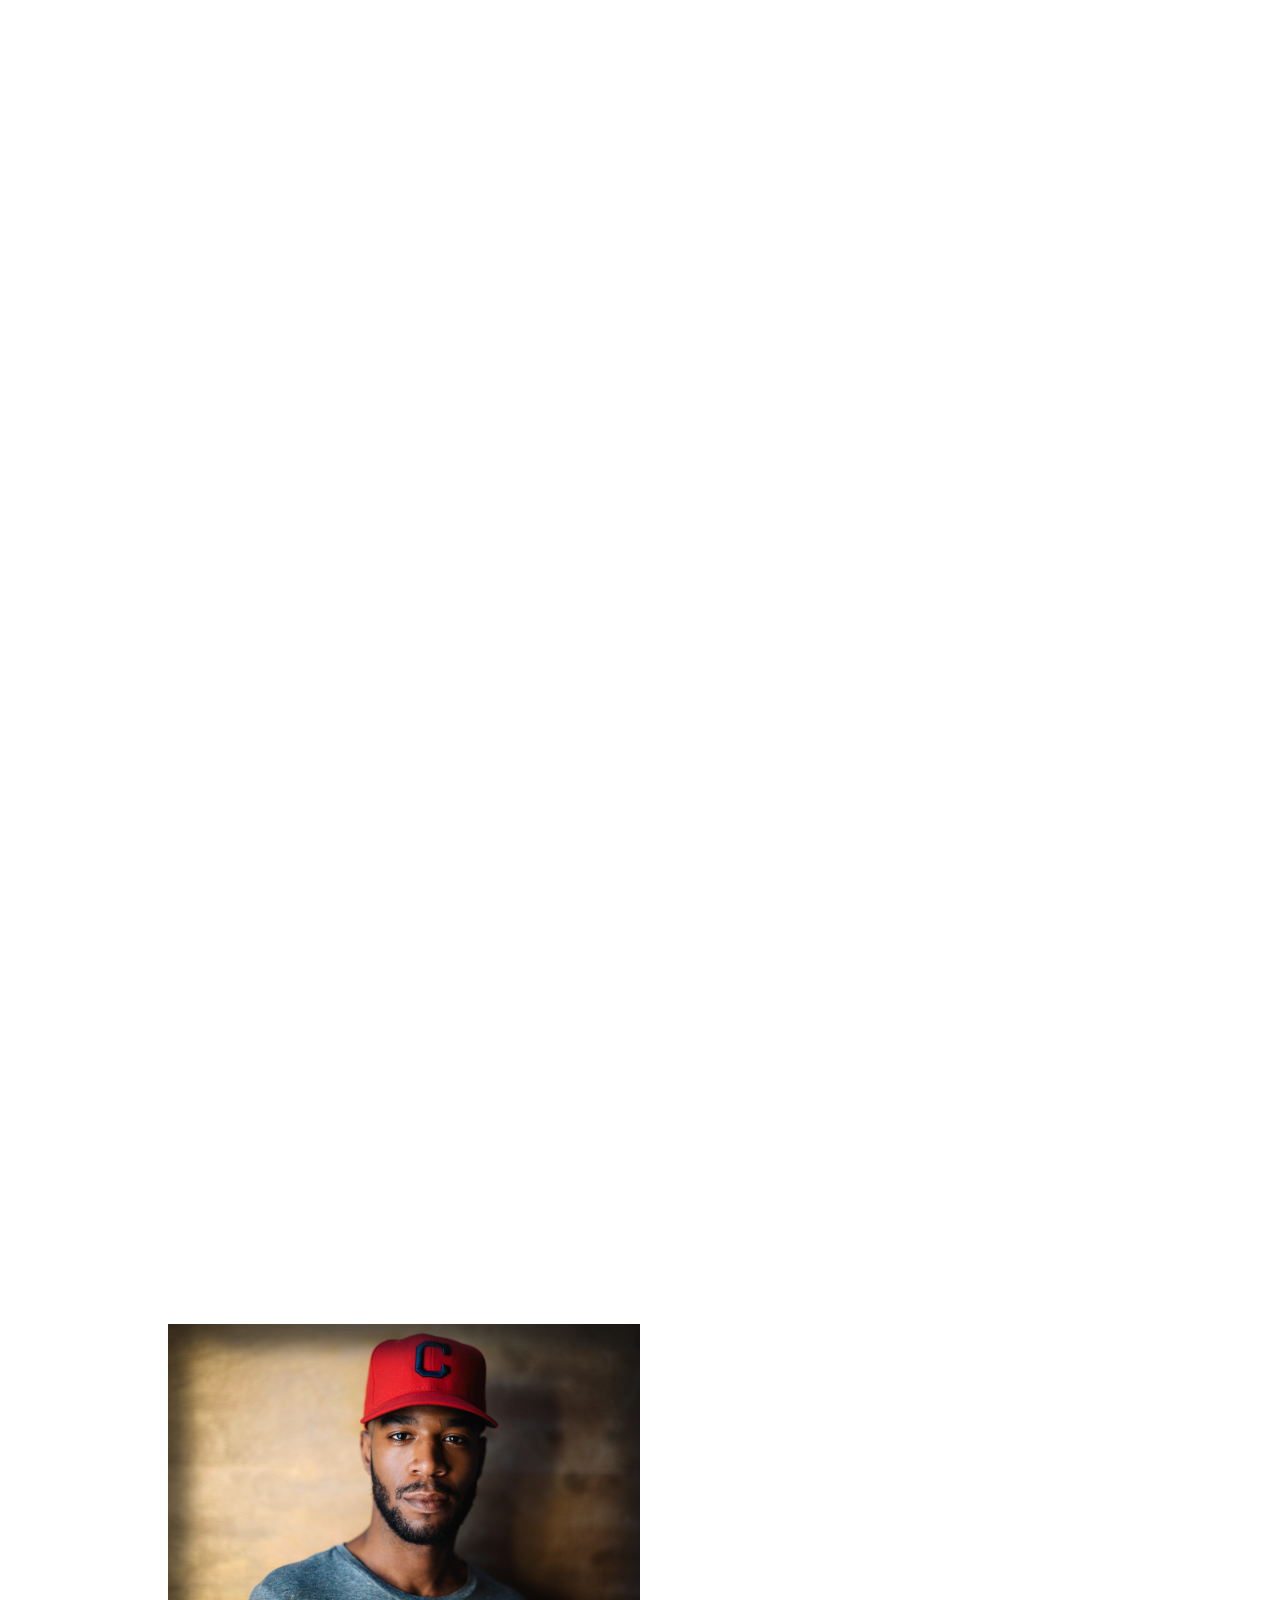
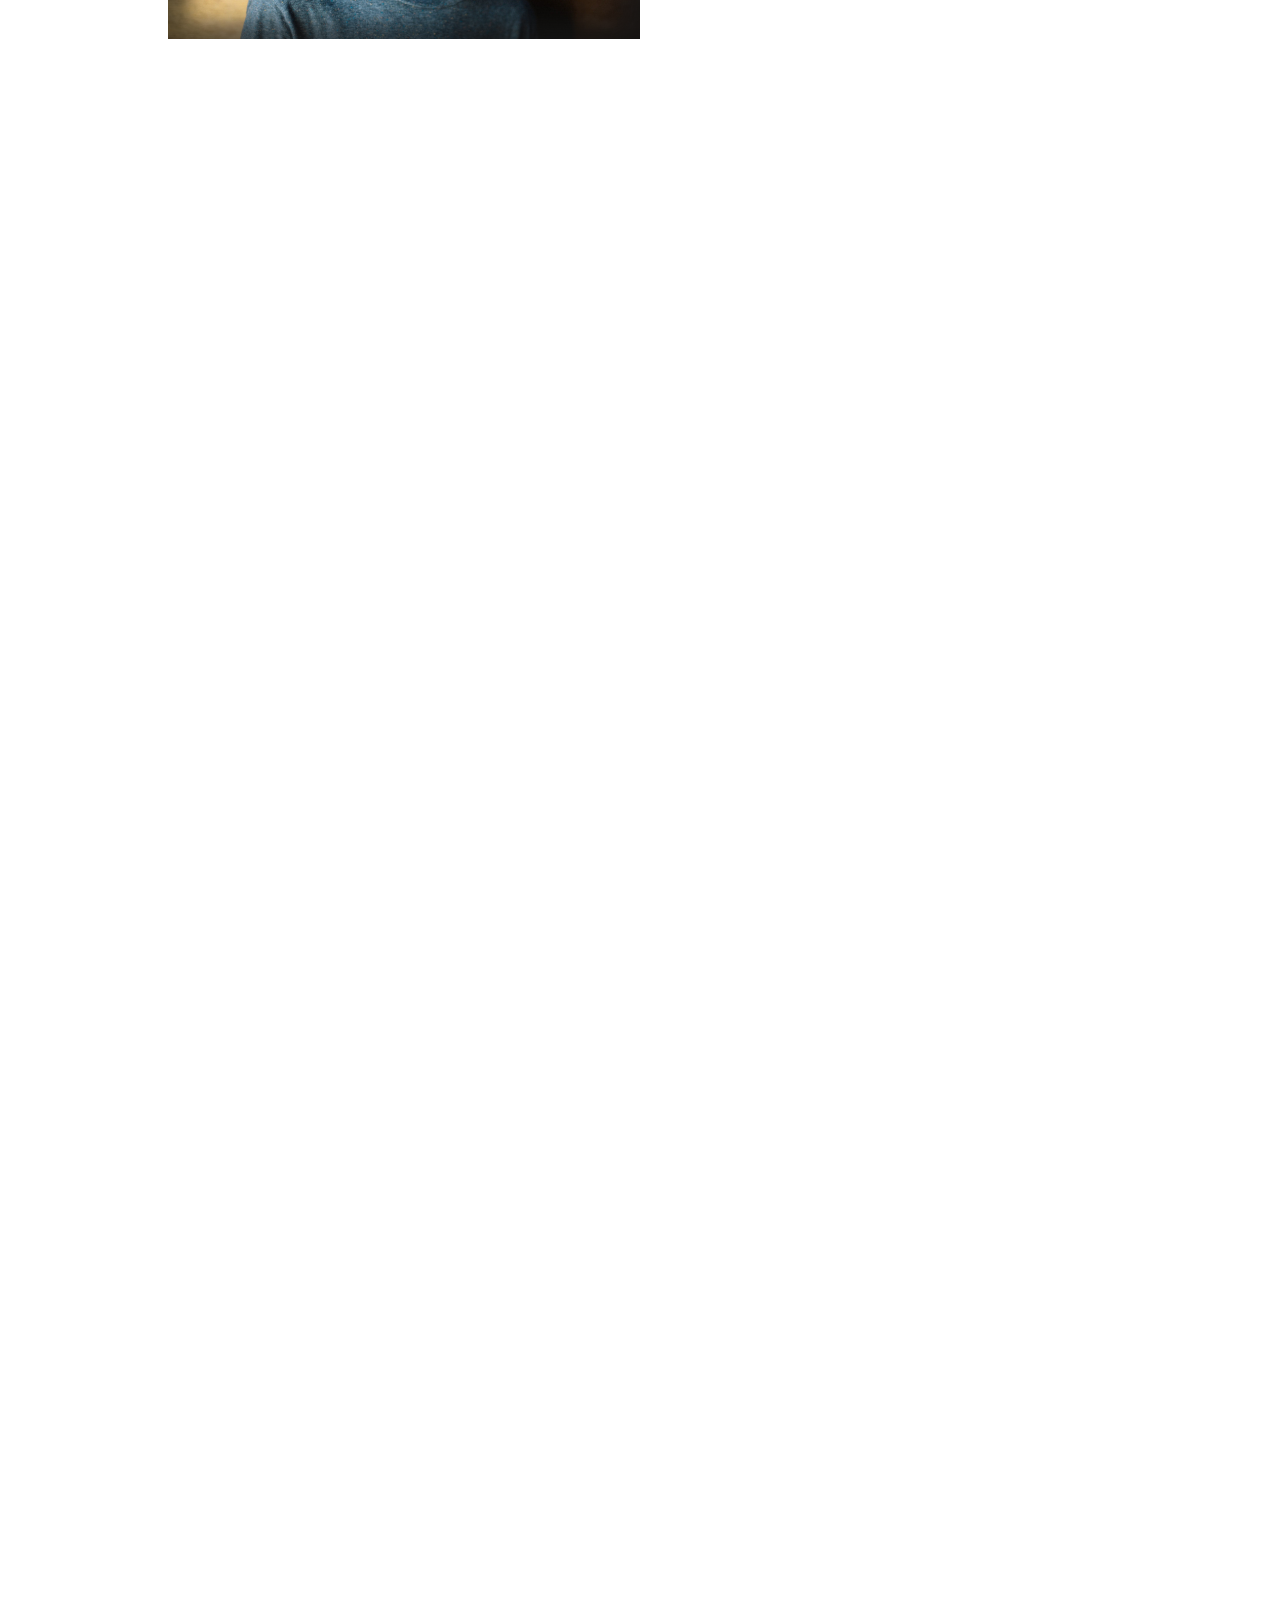
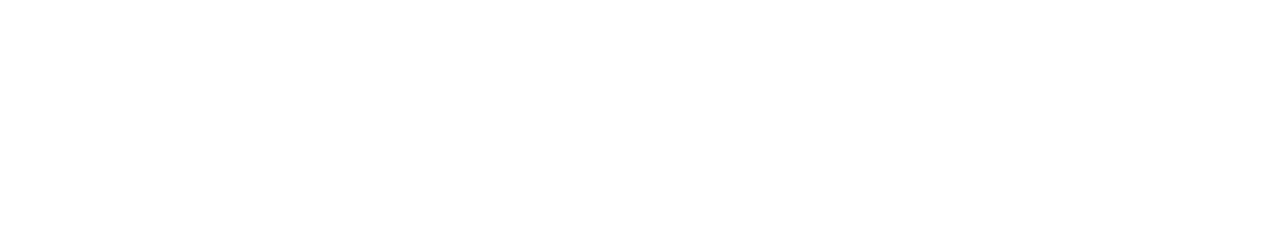
<file: fansite/artists.html>
<!DOCTYPE HTML>
<html>
<head>

  <meta http-equiv="Content-Type" content="text/html; charset=UTF-8" />
  <title>KIDS SEE GHOST CHIPS | THE ARTISTS</title>

<!--  <link rel="stylesheet" type="text/css" href="CSS/reset.css">-->
  <link rel="stylesheet" type="text/css" href="CSS/style.css">

</head>
<body>
<div id="back-wrapper">
<div id="wrapper">

<full-section>

    <article>
    <header>
      <h1>The Artists</h1>
                <div id="footer-nav">
        <nav>
          <ul>
            <li><a href="https://pjsit.neocities.org/fansite">Home</a></li> 
	          <li><a href="https://pjsit.neocities.org/fansite/album.html">The Album</a></li>   
          </ul>
        </nav>
      </div>
    </header>	

     </article>

  </full-section>
  

<half-section>

    <article>
    <header>
      <h2>Kanye & Cudi - How the duo came to be</h2>
    </header>	

<iframe width="100%" height="315" src="https://www.youtube.com/embed/6mMmkDD-wBg" frameborder="0" allow="accelerometer; autoplay; encrypted-media; gyroscope; picture-in-picture" allowfullscreen></iframe>

<p>A ~30 minute short documentary, courtersy of <a href="https://www.youtube.com/channel/UCVHeqpJWysWdIevel7_znyQ">The Most Unruly</a>. That details the entire journey that lead up to this highly anticipated collaboration.</p>

     </article>

  </half-section>
  
  <half-right-section>
  <article>
  <header>
  <h2>The Duos Past Collaborations</h2>
  </header>
  <li><a href="https://www.youtube.com/watch?v=wMH0e8kIZtE">Kanye West - Welcome To Heartbreak (Feat. Kid Cudi)</a></li><br>
	<li><a href="https://www.youtube.com/watch?v=Xt22KvnRSL4">Kid Cudi - Make Her Say (Feat. Kanye West & Common)</a></li><br>
	<li><a href="https://www.youtube.com/watch?v=BQvWUl6X0PY">Kanye West - G.O.O.D Friday (Feat. Kid Cudi, Common, Pusha T & Charlie Wilson)</a></li><br>
	<li><a href="https://www.youtube.com/watch?v=eLpbc1N9BB8">Kanye West - Christian Dior Denim Flow (Feat. Kid Cudi, John Legend, Pusha T, Lloyd Banks & Ryan Leslie)</a></li><br>
	<li><a href="https://www.youtube.com/watch?v=miJAfs7jhak">Kanye West - Gorgeous (Feat. Kid Cudi & Raekwon)</a></li><br>
	<li><a href="https://www.youtube.com/watch?v=HAfFfqiYLp0">Kanye West - All Of The Lights (Feat. Kid Cudi & Rihanna)</a></li><br>
  <li><a href="https://www.youtube.com/watch?v=ICaTsTkBPV8">Kid Cudi - Erase Me (Feat. Kanye West)</a></li><br>
  <li><a href="https://www.youtube.com/watch?v=5hthMeEqf40">Kanye West - Guilt Trip (Feat. Kid Cudi)</a></li><br>
  <li><a href="https://www.youtube.com/watch?v=wuO4_P_8p-Q">Kanye West - Father Stretch My Hands Pt. 1 (Feat. Kid Cudi & Kelly Price)</a></li><br>
  <li><a href="https://www.youtube.com/watch?v=4I8gDpuvZt4">Kanye West - No Mistakes (Feat. Kid Cudi & Charlie Wilson)</a></li><br>
  <li><a href="https://www.youtube.com/watch?v=5S6az6odzPI">Kanye West - Ghost Town (Feat. Kid Cudi, PARTYNEXTDOOR & 070 Shake)</a></li><br>
  <br>
  <br>
  </article>
  </half-right-section>

  <half-section>
<article>
<header>
    <h2>The Duos Live Performances</h2>
    </header>
  
  <li><a href="https://www.youtube.com/watch?v=_xGep0SavRU">Kids See Ghosts - Reborn (Camp Flog Gnaw 11/11/18)</a></li><br>
	<li><a href="https://www.youtube.com/watch?v=luCg4M8mM60">Kanye West - Ghost Town (Camp Flog Gnaw 11/11/18)</a></li><br>
	<li><a href="https://www.youtube.com/watch?v=SRT6V4hVFyk">Kid Cudi- Pursuit Of Happiness (Camp Flog Gnaw 11/11/18)</a></li><br>
	<li><a href="https://www.youtube.com/watch?v=dkRjmRmPGFQ">Kids See Ghosts - Freeee (Ghost Town Pt. 2) (Camp Flog Gnaw 11/11/18)</a></li><br>
	<li><a href="https://www.youtube.com/watch?v=W1NLS84qRsc">Kanye West - Paranoid (Camp Flog Gnaw 11/11/18)</a></li><br>
	<li><a href="https://www.youtube.com/watch?v=jUkfVUwUyYA">Kids See Ghosts - Camp Flog Gnaw 11/11/18 Full Set</a></li><br>
  <li><a href="https://www.youtube.com/watch?v=wHDBnj2gKUU">Kids See Ghosts - Reborn (Coachella 4/20/19)</a></li><br>
  <li><a href="https://www.youtube.com/watch?v=xXzeTuH_ZsE">Kids See Ghosts - Feel The Love (Coachella 4/20/19)</a></li><br>
  <li><a href="https://www.youtube.com/watch?v=GdsYtZtdq2E">Kanye West - Father Stretch My Hands Pt. 1 (Coachella 4/20/19)</a></li><br>
  <li><a href="https://www.youtube.com/watch?v=axGGHxHLloM">Kanye West - Ghost Town (Coachella 4/20/19)</a></li><br>
  <li><a href="https://www.youtube.com/watch?v=yasip144UBw">Kids See Ghosts - Freeee (Ghost Town Pt. 2) (Coachella 4/20/19)</a></li><br>
  <li><a href="https://www.youtube.com/watch?v=GdsYtZtdq2E">Kanye West - Father Stretch My Hands Pt. 1 (Chicago 11/04/2017)</a></li><br>
</article>
  </half-section>

  <half-right-section>
<article>
    <h2>Kanye West</h2>
    <div class="image-wrap">
    <img src="Images/kanye-west.jpg" alt="Kanye West"/>
    </div>
<p>Kanye Omari West (born June 8, 1977) is an American rapper, singer, songwriter, record producer, entrepreneur, and fashion designer. His musical career has been marked by dramatic changes in styles, incorporating an eclectic range of influences including soul, baroque pop, electro, indie rock, synth-pop, industrial, and gospel. Over the course of his career, West has been responsible for cultural movements and progressions within mainstream hip hop and popular music at large.</p>

      <p>Born in Atlanta and raised in Chicago, West first became known as a producer for Roc-A-Fella Records in the early 2000s, producing hit singles for recording artists such as Jay-Z, Ludacris and Alicia Keys. Intent on pursuing a solo career as a rapper, West released his debut album The College Dropout in 2004 to widespread critical and commercial success, and founded the record label GOOD Music. He went on to experiment with a variety of musical genres on subsequent acclaimed studio albums, including Late Registration (2005), Graduation (2007), and the polarizing but influential 808s & Heartbreak (2008). He released his fifth album My Beautiful Dark Twisted Fantasy in 2010 to further rave reviews, and has since succeeded it with Yeezus (2013), The Life of Pablo (2016) and Ye (2018), as well as full-length collaborations Watch the Throne (2011) and Kids See Ghosts (2018) with Jay-Z and Kid Cudi respectively.</p>

      <p>West's outspoken views and life outside of music have received significant media attention. He has been a frequent source of controversy for his conduct at award shows, on social media, and in other public settings, as well as his comments on the music and fashion industries, U.S. politics, and race. His marriage to television personality Kim Kardashian has also been a source of substantial media attention. As a fashion designer, he has collaborated with Nike, Louis Vuitton, and A.P.C. on both clothing and footwear, and have most prominently resulted in the Yeezy collaboration with Adidas beginning in 2013. He is the founder and head of the creative content company DONDA.</p>

      <p>West is among the most critically acclaimed musicians of the 21st century and one of the best-selling music artists of all time with over 135 million records sold worldwide. He has won a total of 21 Grammy Awards, making him one of the most awarded artists of all time and the most Grammy-awarded artist of his generation. Three of his albums have been included and ranked on Rolling Stone's 2012 update of the "500 Greatest Albums of All Time" list and he ties with Bob Dylan for having topped the annual Pazz & Jop critic poll the most number of times ever, with four number-one albums each. Time magazine named him one of the 100 most influential people in the world in 2005 and 2015.</p>
    </article>
  </half-right-section>
  
  <half-section>
  <article>
    <h2>Kid Cudi</h2>
    <div class="image-wrap">
    <img src="Images/kid-cudi.jpg" alt="Kid Cudi" />
    </div>
        <p>Scott Ramon Seguro Mescudi (born January 30, 1984), better known by his stage name Kid Cudi (often stylized as KiD CuDi), is an American rapper, singer, songwriter, record producer and actor from Cleveland, Ohio. With his originality and creativity, as well as the emotion he conveys in his music, Cudi has amassed a large cult-like following. Cudi first gained major recognition following the release of his first official full-length project, a mixtape titled A Kid Named Cudi (2008). The mixtape caught the attention of American rapper-producer Kanye West, who subsequently signed Cudi to his GOOD Music label imprint in late 2008.</p>

      <p>In 2008 his debut single "Day 'n' Nite" led him to prominence, reaching the top five of the Billboard charts. Cudi's debut album Man on the Moon: The End of Day (2009) was later certified two-times platinum by the Recording Industry Association of America (RIAA). In 2010, he released Man on the Moon II: The Legend of Mr. Rager, which was preceded by "Erase Me" and "Mr. Rager". Later that year Cudi formed a rock band, now known as WZRD, with his long-time collaborator Dot da Genius, releasing one eponymous debut album in early 2012. The album debuted at number one on the Top Rock Albums chart. In April 2013, Cudi released Indicud, which became his highest-charting album on multiple charts. In February 2014, Cudi unexpectedly released his fourth album, Satellite Flight: The Journey to Mother Moon, exclusively to digital retailers with no promotion. In 2015 Cudi released his rock album Speedin' Bullet 2 Heaven to negative reception. In 2016 he returned to hip-hop with his sixth album Passion, Pain & Demon Slayin' to generally positive reviews. Cudi later released a joint album with West under the eponymous name Kids See Ghosts. The album was met with critical acclaim.</p>

      <p>In 2010, Cudi ventured into acting when he began starring in the HBO series How to Make It in America. Cudi has since appeared in several feature films, including Goodbye World (2013), Need for Speed (2014), and Entourage (2015). In addition, he has made appearances on television shows such as One Tree Hill, The Cleveland Show and Brooklyn Nine-Nine. In 2015, he was the bandleader on the IFC series, Comedy Bang! Bang!.</p>

      <p>As of 2019, Cudi has released six studio albums as a solo artist and has sold a combined 16 million records and has worked with numerous prominent artists in the music industry, including Jay Z, Mary J. Blige, David Guetta, MGMT, Shakira, Snoop Dogg, Kendrick Lamar and Michael Bolton among others. After signing to GOOD Music, Cudi has since gone on to launch his own record label imprints, the now-dissolved Dream On and current independent label Wicked Awesome Records.</p>
      <br>
      <br>
      <br>
      <br>
       <br>
      <br>
      <br>
      <br>
    </article>
  </half-section>

      <full-section>
  <article>
  <div id="bottom-about">  
      <!--    <div id="footer-nav">-->
      <!--  <nav>-->
      <!--    <ul>-->
      <!--      <li><a href="https://pjsit.neocities.org/">Home</a></li>-->
	     <!--     <li><a href="https://pjsit.neocities.org/artists.html">The Artists</a></li>     -->
	     <!--     <li><a href="https://pjsit.neocities.org/album.html">The Album</a></li>   -->
      <!--    </ul>-->
      <!--  </nav>-->
      <!--</div>-->
      <div id="footer">
        KIDS SEE GHOST ALBUM COVER ART BACKGROUND COURTESY OF <a href="http://www.takashimurakami.com">TAKASHI MURAKAMI</a><br>
        <div id="footer-copy">COPYRIGHT &#169; KIDS SEE GHOST CHIPS | UNOFFICIAL KIDS SEE GHOSTS NEW ZEALAND FANSITE 2019</div>
      </div>
      </div>
    </article>
  </full-section>



</div>
</div>
</body>
</html>
</file>
<file: fansite/CSS/style.css>
@import url('https://fonts.googleapis.com/css?family=Permanent+Marker|Roboto+Mono&display=swap');

body {
  color: #fff;
  text-rendering: optimizeLegibility;
  background: url(../Images/ksg-background.jpg) no-repeat center center fixed;
  background-size: cover;
  margin-top: 0px;
    margin-right: 0px;
    margin-left: 0px;
    margin-bottom: 0px;
    height: 100%
}

h1 { 
  line-height: 7.5rem;
  font-family: 'Permanent Marker', cursive;
  font-size: 50px;
  margin: 0 0 30px 0;
}

h2 { 
  font-family: 'Permanent Marker', cursive;
  font-size: 25px;
  margin: 0 0 20px 0;
}

h3 { 
  font-family: 'Permanent Marker', cursive;
  font-size: 20px;
  margin: 0 0 10px 0;
}

p { 
  font-family: 'Roboto Mono', monospace;
  font-size: 18px;
  margin: 0 10 30px 0;
}

li { 
  font-family: 'Roboto Mono', monospace;
  font-size: 18px;
  font-style: italic;
  text-align: left;
  margin: 0 10 30px 0;
}

.homequote{ 
  font-size: 18px;
  margin: 100px 0 20px 0;
  line-height: 2rem;
  letter-spacing: 0.03rem;
}


a { 
  color: #fff;
}

header {
  width: 100%;
  /*background-color: rgba(0, 0, 0, 0.75);*/
  margin: 0 0 0 0;
}

section {
  width: 100%;
  max-width: 100%;
  /*float: center;*/
  text-align: center;
  /*background-color: rgba(0, 0, 0, 0.75);*/
  margin: 0 0 0 0;
}

section header {
  margin: 0 0 0 0;
}

aside {
  width: 100%;
  max-width: 30%;
  float: right;
  /*background-color: rgba(0, 0, 0, 0.75);*/
  margin: 20px 0 20px 0;
  height: 100%
}

footer {
  clear: both;
  /*background-color: rgba(0, 0, 0, 0.75);*/
  margin: 20px 0 20px 0;
}

#wrapper {
  /*background-color: rgba(0, 0, 0, 0.75);*/
  max-width: 80%;
  margin: auto;
  position: relative; 
  bottom: 0px; 
}

#back-wrapper {
  /*background-color: rgba(0, 0, 0, 0.75);*/
  max-width: 100%;
  max-height: 100%;
  height: 100%;
  margin: 0 0 0 0;
  border: 0 0 0 0;
  padding:0 0 0 0;
  /*margin: auto;*/
}

nav {
  width: 100%;
}


section article img {
  max-width: 100%;
  height: auto;
}

half-section img {
  max-width: 100%;
  height: auto;
}

half-section article img {
  max-width: 100%;
  height: auto;
}

half-right-section img {
  max-width: 100%;
  height: auto;
}

half-right-section article img {
  max-width: 100%;
  height: auto;
}


half-section header {
  margin: 0;
}

half-section  {
  /*width: 100%;*/
  text-align: center;
  max-width: 50%;
  /*max-height: 100%;*/
  float: left;
  /*background-color: rgba(0, 0, 0, 0.75);*/
  margin: 0;
      padding-left: 20px;
    padding-right: 20px;
    padding-top: 20px;
    padding-bottom: 20px;
}

half-right-section  {
  /*width: 100%;*/
  text-align: center;
  max-width: 50%;
  /*max-height: 100%;*/
  float: right;
  margin: 0;
      padding-left: 20px;
    padding-right: 20px;
    padding-top: 20px;
    padding-bottom: 20px;
}

full-section {
  width: 100%;
  /*float: left;*/
  /*background-color: rgba(0, 0, 0, 0.75);*/
  margin: 20px 0 20px 0;
}

section header h2 {
  letter-spacing: -0.05rem;
  line-height: 2.5rem;
}

section article p {
  line-height: 1.3rem;
  letter-spacing: 0.06rem;
}

/*img {*/
/*  width: 100%;*/
/*  max-width: 100%;*/
/*  height: auto;*/
  
/*}*/

section article .image-wrap {
  display: inline-block;
  width: auto;
  height: auto;
  box-shadow:inset 1px 3px 20px 20px rgba(25,25,25,0.6);
}

section article .image-wrap img {
  position: relative;
  display: block;
  z-index: -2;
}

half-section article .image-wrap {
  display: inline-block;
  width: auto;
  height: auto;
  box-shadow:inset 1px 3px 20px 20px rgba(25,25,25,0.6);
}

half-section article .image-wrap img {
  position: relative;
  display: block;
  z-index: -2;
}

#bottom { 
  position: fixed;
  background-color: rgba(0, 0, 0, 0.75);
  bottom: 0;
  right: 0;
  left: 0;
  width: 100%;
  font-family: 'Abel', sans-serif;
  text-align: center;  
  margin: 100px 100px 0px 0px;
}

#bottom-about { 
  position: fixed;
  bottom: 0;
  right: 0;
  left: 0;
  background-color: rgba(0, 0, 0, 0.75);
  width: 100%;
  font-family: 'Abel', sans-serif;
  text-align: center;  
  margin: 100px 0px 0px 0px;
}

#footer {
  /*font-size: 0.8rem;*/
  font-family: 'Roboto Mono', monospace;
  text-align: center;
  /*background-color: #000;*/
  padding: 10px; 
}

#footer-copy {		
	/*font-size: 1.3em;*/
	text-align: center;
	margin: 10px; 
}

/*#footer-about {*/
  /*font-size: 0.8rem;*/
/*  text-align: center;*/
  /*background-color: #000;*/
/*  padding: 0px; */
/*}*/

/*#footer-copy-about {		*/
/*	font-size: 0.3em;*/
/*	text-align: center;*/
/*	margin: 0px; */
/*}*/

#nav {  
  /*float: right; */
  text-align: center;
}

nav a .hover {
  text-decoration: none;  
  /*color: #c03300;*/
}

a:hover{
  color: rgba(255, 255, 255, 0.50);
  } 

nav ul li {
  display: inline-block;
  font-size: 1.5em;
  font-family: 'Permanent Marker', cursive;
  text-emphasis: bold;
  margin: 30px;
  color: #c03300;
}
</file>
<file: splash-page/style.css>
/* CSS is how you can add style to your website, such as colors, fonts, and positioning of your
   HTML content. To learn how to do something, just try searching Google for questions like
   "how to change link color." */

body {
  background-image: url("background.jpg");
  background-size: 100% auto;
  font-family: Verdana;
  background-color: black;
  background-position: center;
  background-attachment: fixed;
  color: #EBEBEB;
  text-align: center;

}

h1{
  font-size: 45px;
  margin-bottom: 10px;
  font-family: Helvetica;
}

h2{
  font-size: 25px;
}

h3{
  
    font-size: 18px;

}

p, li {
  line-height: 22px;
  font-size: 16px;
}

a {
  color: #A85FEB;
  font-style:italic;
}

.wrapper {
	width: 80%;
	height: 100%;
	margin-left: auto;
	margin-right: auto;
	box-sizing: border-box;
	min-width: 800px;
		background-color: rgba(0, 0, 0, 0.75); 
			border-radius: 50px 50px 50px 50px;
}

#header {
  width: 800px;
  margin-top: 50px;
  margin-right: auto;
  margin-bottom: 30px;
  margin-left: auto;
  
  text-align: center;
}

.profileimg {
  border-radius: 50px 50px 50px 50px;
  margin: 10px;
}

#intro {
  width: 800px;
  /*margin-top: 30px;*/
  margin-right: auto;
  /*margin-bottom: 30px;*/
  margin-left: auto;
  padding: 5px;
  padding-left: 20px;
    padding-right: 20px;
      margin-bottom: 30px;
}

#sign-up {
  width: 800px;
  margin-top: 30px;
  margin-right: auto;
  margin-bottom: 30px;
  margin-left: auto;
  padding: 5px;
}

#sign-up #email-field {
  display: inline;
  width: 400px;
  padding: 12px;
  border: solid 1px #888;
  border-radius: 3px;
}

#sign-up #submit-button {
  display: inline;
  padding: 10px;
  margin: 5px;
  border-radius: 3px;
  text-decoration: none; /* do more: css-tricks.com/almanac/properties/t/text-decoration */ 
  color: #EBEBEB;
  background-color: #220351;
  cursor: pointer; /* This makes the button behave like a button should */
}

#sign-up #submit-button:hover {
  background-color: #A85FEB;
}

#footer {
  width: 800px;
  margin-right: auto;
  margin-bottom: 10px;
  margin-left: auto;
  text-align: center;
}

.call-to-action {
  display: inline;
  padding: 10px;
  margin: 5px;
  border-radius: 3px;
  text-decoration: none; /* do more: css-tricks.com/almanac/properties/t/text-decoration */ 
  color: #EBEBEB;
  background-color: #220351;
  border-bottom: solid 5px #03002C;
}

.call-to-action:hover {
  /*background-color: #A04CEA;*/
   background-color: #03002C;

  border-color: #555;
}

.facebook {
  font-weight: bold;
  background-color: #3B5998;
  color: #fff;
  border-color: #2d4576;
}

.facebook:hover {
  background-color: #425f9a;
  border-color: #2d4576;
}

.facebook:active {
  background-color: #2d4576;
  border-color: #2d4576;
}

.linkedin {
  font-weight: bold;
  background-color: #00a0dc;
  color: #fff;
  border-color: #007bb5;
}

.linkedin:hover {
  background-color: #01B9FF;
  border-color: #007bb5;
}

.linkedin:active {
  background-color: #007bb5;
  border-color: #007bb5;
}

.twitter {
  font-weight: bold;
  background-color: #1da1f2;
  color: #fff;
  border-color: #096093;
}

.twitter:hover {
  background-color: #65C6FF;
  border-color: #096093;
}

.twitter:active {
  background-color: #096093;
  border-color: #096093;
}

.schoolblog {
  font-weight: bold;
  background-color: #3D3D3D;
  color: #fff;
  border-color: #212121;
}

.schoolblog:hover {
  background-color: #5B5B5B;
  border-color: #212121;
}

.schoolblog:active {
  background-color: #212121;
  border-color: #212121;
}

.github {
  font-weight: bold;
  background-color: #A84CB3;
  color: #fff;
  border-color: #4D2F78;
}

.github:hover {
  background-color: #B453C1;
  border-color: #4D2F78;
}

.github:active {
  background-color: #4D2F78;
  border-color: #4D2F78;
}
</file>
